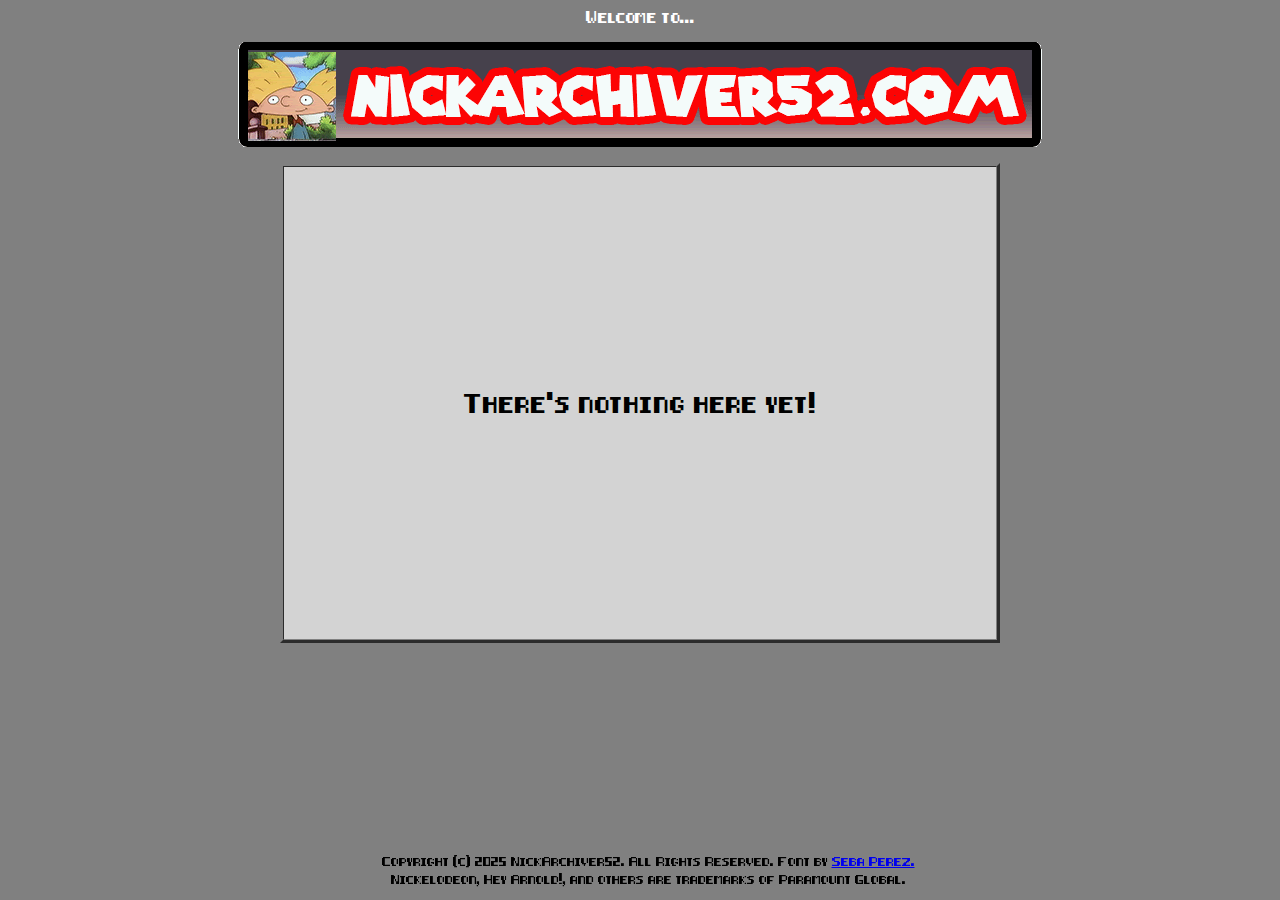
<file: index.html>
<!--NickArchiver52's website homepage, 2025 NickArchiver52.-->
<HTML>
	<style>
  @font-face { font-family: ABIT; src: url('8_BIT_PUSSAB.ttf'); }
  h1 {
         font-family: ABIT
      }
      .footer{ 
       position: fixed;     
       text-align: center;    
       bottom: 23px; 
       width: 100%;
   } 
       .footer2{ 
       position: fixed;     
       text-align: center;    
       bottom: 5px; 
       width: 100%;
   } 
    </style> 
<HEAD>
<link rel="icon" type="image/x-icon" href="stupid.ico">
	<TITLE>NickArchiver52</TITLE>
<p align="center" style="font-family: ABIT; color: white"><font size="0">Welcome to...</font><br>
</HEAD>

<BODY>
<body style="background-color:grey;">
    <p align=center><img src="/indexlogo.gif" alt="logo"></p>
<TABLE width="720" height="480" BORDER=3 CELLPADDING=N CELLSPACING=0 align=center bgcolor="#D3D3D3">
 <tr> 
    <td> <p align=center valign=top style="font-family: ABIT;">There's nothing here yet!</p>
	</td>
 </tr>
    <div class="footer"><p style="font-family: ABIT; font-size:50%;">Copyright (c) 2025 NickArchiver52. All Rights Reserved. Font by <a href="https://www.dafont.com/8-bit-pusab.font">Seba Perez.</a></p></div>
        <div class="footer2"><p style="font-family: ABIT; font-size:50%;">Nickelodeon, Hey Arnold!, and others are trademarks of Paramount Global.</p></div>

</BODY></HTML>
</file>
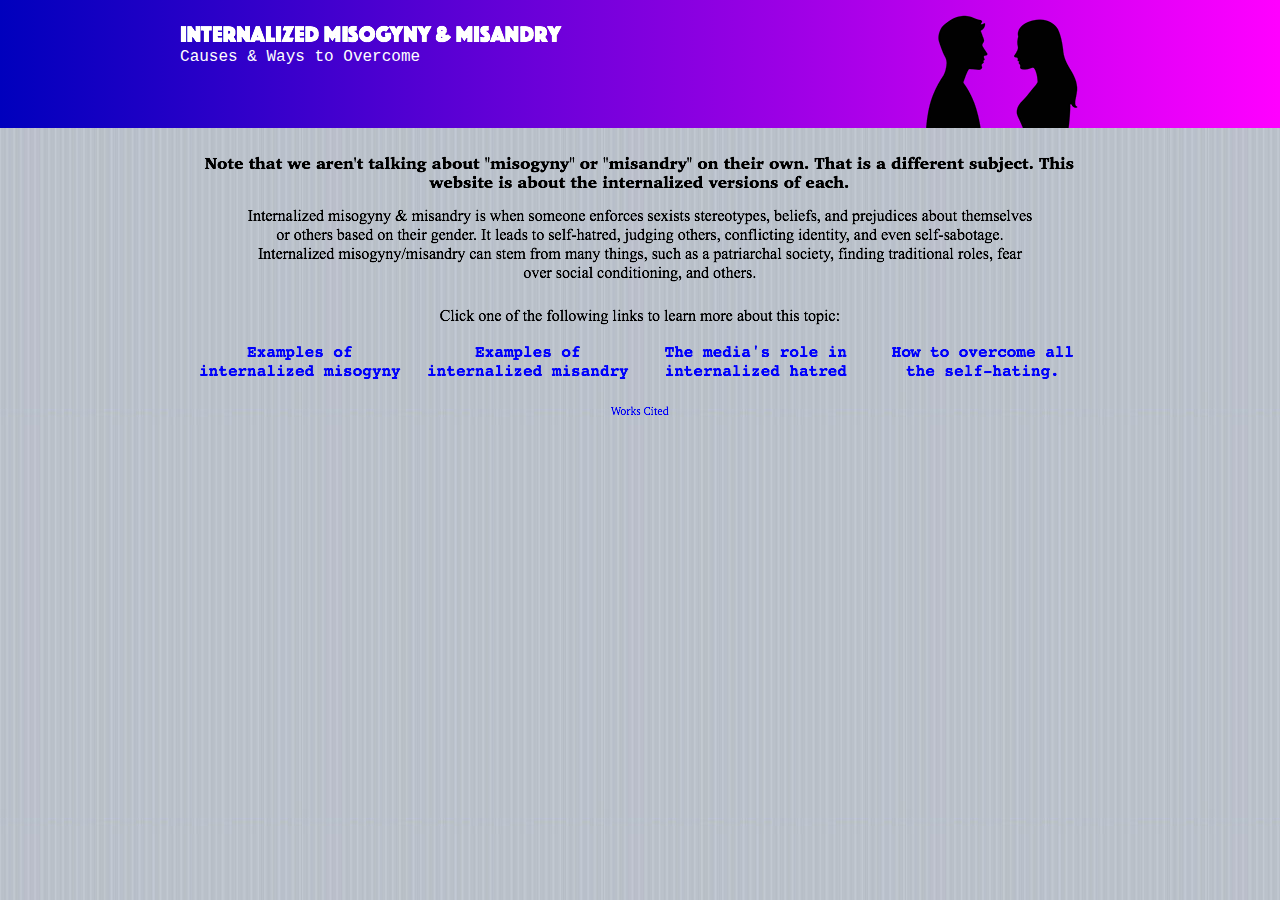
<file: gsproject/index.html>
<!DOCTYPE html>
<html class="nojs html css_verticalspacer" lang="en-US">
 <head>

  <meta http-equiv="Content-type" content="text/html;charset=UTF-8"/>
  <meta name="generator" content="2018.1.1.386"/>
  <meta name="viewport" content="width=device-width, initial-scale=1.0"/>
  
  <script type="text/javascript">
   // Update the 'nojs'/'js' class on the html node
document.documentElement.className = document.documentElement.className.replace(/\bnojs\b/g, 'js');

// Check that all required assets are uploaded and up-to-date
if(typeof Muse == "undefined") window.Muse = {}; window.Muse.assets = {"required":["museutils.js", "museconfig.js", "jquery.watch.js", "require.js", "index.css"], "outOfDate":[]};
</script>
  
  <title>Home</title>
  <!-- CSS -->
  <link rel="stylesheet" type="text/css" href="css/site_global.css?crc=444006867"/>
  <link rel="stylesheet" type="text/css" href="css/index.css?crc=4195748178" id="pagesheet"/>
   </head>
 <body>

  <div class="clearfix borderbox" id="page"><!-- column -->
   <div class="position_content" id="page_position_content">
    <div class="clearfix colelem" id="pu97-3"><!-- group -->
     <div class="browser_width grpelem" id="u97-3-bw">
      <div class="gradient clearfix" id="u97-3"><!-- content -->
       <p>&nbsp;</p>
      </div>
     </div>
     <img class="grpelem" id="u239-4" alt="Internalized Misogyny &amp; Misandry" src="images/u239-4.png?crc=303138145" data-image-width="410"/><!-- rasterized frame -->
     <div class="clearfix grpelem" id="u242-4"><!-- content -->
      <p>Causes &amp; Ways to Overcome</p>
     </div>
     <div class="clip_frame grpelem" id="u245"><!-- image -->
      <img class="block" id="u245_img" src="images/istockphoto-1370552866-612x612-removebg-preview.png?crc=3963622647" alt="" data-heightwidthratio="0.6836734693877551" data-image-width="196" data-image-height="134"/>
     </div>
    </div>
    <img class="colelem" id="u255-4" alt="Note that we aren't talking about &quot;misogyny&quot; or &quot;misandry&quot; on their own. That is a different subject. This website is about the internalized versions of each." src="images/u255-4.png?crc=3956751355" data-image-width="887"/><!-- rasterized frame -->
    <div class="clearfix colelem" id="pu233-3"><!-- group -->
     <div class="clearfix grpelem" id="u233-3"><!-- content -->
      <p>&nbsp;</p>
     </div>
     <img class="grpelem" id="u258-5" alt="Internalized misogyny &amp; misandry is when someone enforces sexists stereotypes, beliefs, and prejudices about themselves or others based on their gender. It leads to self-hatred, judging others, conflicting identity, and even self-sabotage. Internalized misogyny/misandry can stem from many things, such as a patriarchal society, finding traditional roles, fear over social conditioning, and others." src="images/u258-5.png?crc=3839604045" data-image-width="790"/><!-- rasterized frame -->
    </div>
    <img class="colelem" id="u261-4" alt="Click one of the following links to learn more about this topic:" src="images/u261-4.png?crc=4065396393" data-image-width="790"/><!-- rasterized frame -->
    <div class="clearfix colelem" id="pu264-4"><!-- group -->
     <a class="nonblock nontext grpelem" id="u264-4" href="examples-women.html"><!-- rasterized frame --><img id="u264-4_img" alt="Examples of internalized misogyny" src="images/u264-4.png?crc=3888397052" data-image-width="208"/></a>
     <a class="nonblock nontext grpelem" id="u268-4" href="examples-men.html"><!-- rasterized frame --><img id="u268-4_img" alt="Examples of internalized misandry" src="images/u268-4.png?crc=4084973477" data-image-width="208"/></a>
     <a class="nonblock nontext grpelem" id="u271-4" href="media-s-role.html"><!-- rasterized frame --><img id="u271-4_img" alt="The media's role in internalized hatred" src="images/u271-4.png?crc=474432198" data-image-width="208"/></a>
     <a class="nonblock nontext grpelem" id="u274-4" href="how-can-we-fix-it.html"><!-- rasterized frame --><img id="u274-4_img" alt="How to overcome all the self-hating." src="images/u274-4.png?crc=43797513" data-image-width="208"/></a>
    </div>
    <a class="nonblock nontext colelem" id="u277-4" href="works-cited.html"><!-- rasterized frame --><img id="u277-4_img" alt="Works Cited" src="images/u277-4.png?crc=22651960" data-image-width="104"/></a>
    <div class="verticalspacer" data-offset-top="417" data-content-above-spacer="416" data-content-below-spacer="83" data-sizePolicy="fixed" data-pintopage="page_fixedLeft"></div>
   </div>
  </div>
  <!-- Other scripts -->
  <script type="text/javascript">
   // Decide whether to suppress missing file error or not based on preference setting
var suppressMissingFileError = false
</script>
  <script type="text/javascript">
   window.Muse.assets.check=function(c){if(!window.Muse.assets.checked){window.Muse.assets.checked=!0;var b={},d=function(a,b){if(window.getComputedStyle){var c=window.getComputedStyle(a,null);return c&&c.getPropertyValue(b)||c&&c[b]||""}if(document.documentElement.currentStyle)return(c=a.currentStyle)&&c[b]||a.style&&a.style[b]||"";return""},a=function(a){if(a.match(/^rgb/))return a=a.replace(/\s+/g,"").match(/([\d\,]+)/gi)[0].split(","),(parseInt(a[0])<<16)+(parseInt(a[1])<<8)+parseInt(a[2]);if(a.match(/^\#/))return parseInt(a.substr(1),
16);return 0},f=function(f){for(var g=document.getElementsByTagName("link"),j=0;j<g.length;j++)if("text/css"==g[j].type){var l=(g[j].href||"").match(/\/?css\/([\w\-]+\.css)\?crc=(\d+)/);if(!l||!l[1]||!l[2])break;b[l[1]]=l[2]}g=document.createElement("div");g.className="version";g.style.cssText="display:none; width:1px; height:1px;";document.getElementsByTagName("body")[0].appendChild(g);for(j=0;j<Muse.assets.required.length;){var l=Muse.assets.required[j],k=l.match(/([\w\-\.]+)\.(\w+)$/),i=k&&k[1]?
k[1]:null,k=k&&k[2]?k[2]:null;switch(k.toLowerCase()){case "css":i=i.replace(/\W/gi,"_").replace(/^([^a-z])/gi,"_$1");g.className+=" "+i;i=a(d(g,"color"));k=a(d(g,"backgroundColor"));i!=0||k!=0?(Muse.assets.required.splice(j,1),"undefined"!=typeof b[l]&&(i!=b[l]>>>24||k!=(b[l]&16777215))&&Muse.assets.outOfDate.push(l)):j++;g.className="version";break;case "js":j++;break;default:throw Error("Unsupported file type: "+k);}}c?c().jquery!="1.8.3"&&Muse.assets.outOfDate.push("jquery-1.8.3.min.js"):Muse.assets.required.push("jquery-1.8.3.min.js");
g.parentNode.removeChild(g);if(Muse.assets.outOfDate.length||Muse.assets.required.length)g="Some files on the server may be missing or incorrect. Clear browser cache and try again. If the problem persists please contact website author.",f&&Muse.assets.outOfDate.length&&(g+="\nOut of date: "+Muse.assets.outOfDate.join(",")),f&&Muse.assets.required.length&&(g+="\nMissing: "+Muse.assets.required.join(",")),suppressMissingFileError?(g+="\nUse SuppressMissingFileError key in AppPrefs.xml to show missing file error pop up.",console.log(g)):alert(g)};location&&location.search&&location.search.match&&location.search.match(/muse_debug/gi)?
setTimeout(function(){f(!0)},5E3):f()}};
var muse_init=function(){require.config({baseUrl:""});require(["jquery","museutils","whatinput","jquery.watch"],function(c){var $ = c;$(document).ready(function(){try{
window.Muse.assets.check($);/* body */
Muse.Utils.transformMarkupToFixBrowserProblemsPreInit();/* body */
Muse.Utils.prepHyperlinks(true);/* body */
Muse.Utils.resizeHeight('.browser_width');/* resize height */
Muse.Utils.requestAnimationFrame(function() { $('body').addClass('initialized'); });/* mark body as initialized */
Muse.Utils.makeButtonsVisibleAfterSettingMinWidth();/* body */
Muse.Utils.fullPage('#page');/* 100% height page */
Muse.Utils.showWidgetsWhenReady();/* body */
Muse.Utils.transformMarkupToFixBrowserProblems();/* body */
}catch(b){if(b&&"function"==typeof b.notify?b.notify():Muse.Assert.fail("Error calling selector function: "+b),false)throw b;}})})};

</script>
  <!-- RequireJS script -->
  <script src="scripts/require.js?crc=4177726516" type="text/javascript" async data-main="scripts/museconfig.js?crc=3936894949" onload="if (requirejs) requirejs.onError = function(requireType, requireModule) { if (requireType && requireType.toString && requireType.toString().indexOf && 0 <= requireType.toString().indexOf('#scripterror')) window.Muse.assets.check(); }" onerror="window.Muse.assets.check();"></script>
   </body>
</html>
</file>
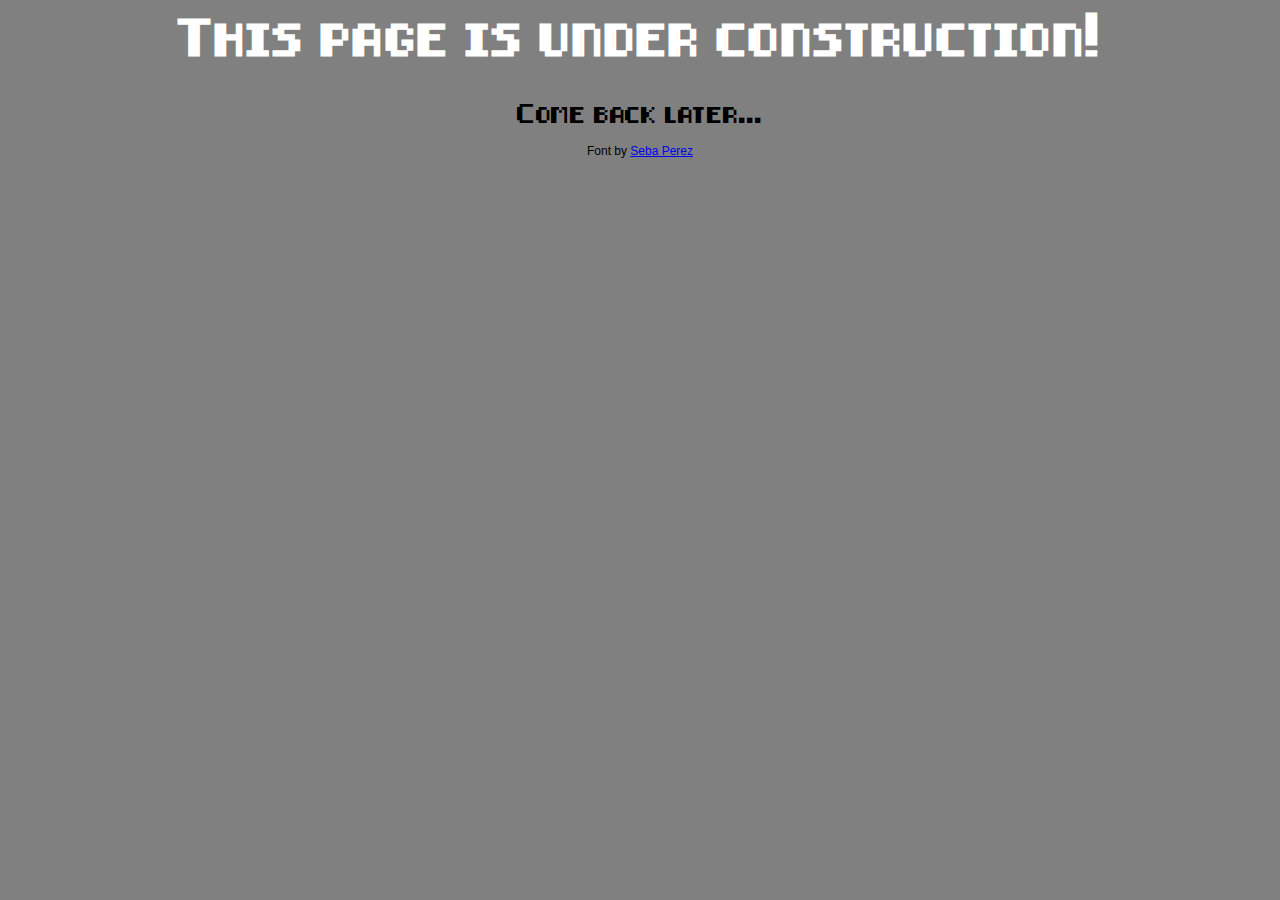
<file: construct.html>
<HTML>
	<style>
  @font-face { font-family: ABIT; src: url('8_BIT_PUSSAB.ttf'); }
  h1 {
         font-family: ABIT
      }
    </style> 
<HEAD>
  <link rel="icon" type="image/x-icon" href="stupid.ico">
  <TITLE>NickArchiver52</TITLE>
</HEAD>

<BODY>
<body style="background-color:grey;">
	<b><p align=center style="font-family: ABIT;color: white;font-size: 32px;">This page is under construction!</h></b>
	<p align=center style="font-family: ABIT;font-size: 16px;">Come back later...</p>
<p align=center style="font-family: Arial;font-size: 12px;">Font by <a href="https://www.dafont.com/8-bit-pusab.font">Seba Perez</a></p>
</BODY></HTML>
</file>
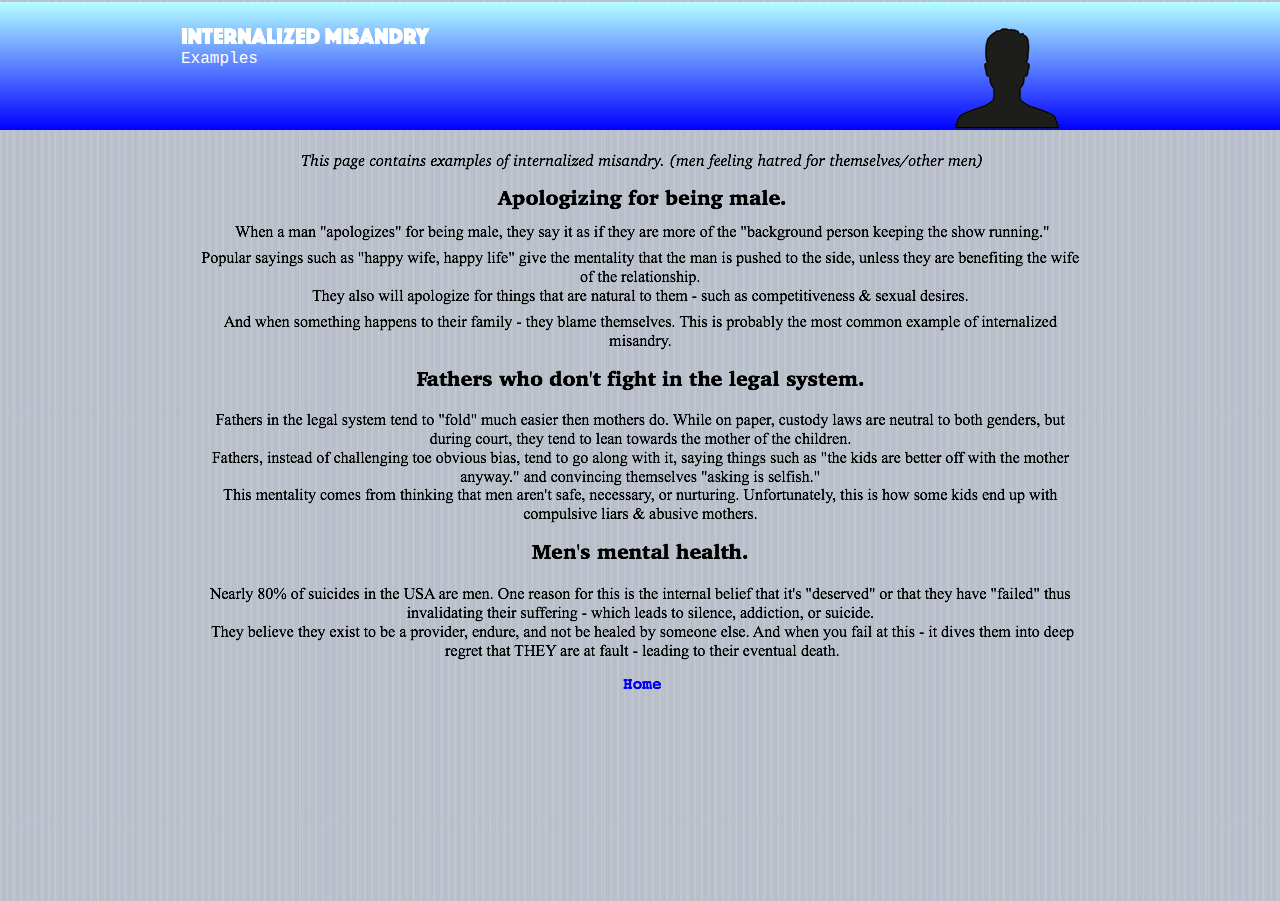
<file: gsproject/examples-men.html>
<!DOCTYPE html>
<html class="nojs html css_verticalspacer" lang="en-US">
 <head>

  <meta http-equiv="Content-type" content="text/html;charset=UTF-8"/>
  <meta name="generator" content="2018.1.1.386"/>
  <meta name="viewport" content="width=device-width, initial-scale=1.0"/>
  
  <script type="text/javascript">
   // Update the 'nojs'/'js' class on the html node
document.documentElement.className = document.documentElement.className.replace(/\bnojs\b/g, 'js');

// Check that all required assets are uploaded and up-to-date
if(typeof Muse == "undefined") window.Muse = {}; window.Muse.assets = {"required":["museutils.js", "museconfig.js", "jquery.watch.js", "require.js", "examples-men.css"], "outOfDate":[]};
</script>
  
  <title>Examples-Men</title>
  <!-- CSS -->
  <link rel="stylesheet" type="text/css" href="css/site_global.css?crc=444006867"/>
  <link rel="stylesheet" type="text/css" href="css/examples-men.css?crc=498344886" id="pagesheet"/>
   </head>
 <body>

  <div class="clearfix borderbox" id="page"><!-- column -->
   <div class="clearfix colelem" id="pu451-3"><!-- group -->
    <div class="browser_width grpelem" id="u451-3-bw">
     <div class="gradient clearfix" id="u451-3"><!-- content -->
      <p>&nbsp;</p>
     </div>
    </div>
    <img class="grpelem" id="u452-4" alt="Internalized MisANDRY" src="images/u452-4.png?crc=270738786" data-image-width="410"/><!-- rasterized frame -->
    <div class="clearfix grpelem" id="u453-4"><!-- content -->
     <p>Examples</p>
    </div>
    <div class="clip_frame grpelem" id="u513"><!-- image -->
     <img class="block" id="u513_img" src="images/istockphoto-1142192548-612x612-removebg-preview.png?crc=181035174" alt="" data-heightwidthratio="1" data-image-width="126" data-image-height="126"/>
    </div>
   </div>
   <img class="colelem" id="u454-4" alt="This page contains examples of internalized misandry. (men feeling hatred for themselves/other men) " src="images/u454-4.png?crc=508768596" data-image-width="887"/><!-- rasterized frame -->
   <img class="colelem" id="u523-4" alt="Apologizing for being male." src="images/u523-4.png?crc=489047344" data-image-width="887"/><!-- rasterized frame -->
   <img class="colelem" id="u526-4" alt="When a man &quot;apologizes&quot; for being male, they say it as if they are more of the &quot;background person keeping the show running.&quot;" src="images/u526-4.png?crc=79703015" data-image-width="887"/><!-- rasterized frame -->
   <img class="colelem" id="u529-4" alt="Popular sayings such as &quot;happy wife, happy life&quot; give the mentality that the man is pushed to the side, unless they are benefiting the wife of the relationship." src="images/u529-4.png?crc=4152557940" data-image-width="887"/><!-- rasterized frame -->
   <img class="colelem" id="u532-4" alt="They also will apologize for things that are natural to them - such as competitiveness &amp; sexual desires." src="images/u532-4.png?crc=426635986" data-image-width="887"/><!-- rasterized frame -->
   <img class="colelem" id="u535-4" alt="And when something happens to their family - they blame themselves. This is probably the most common example of internalized misandry." src="images/u535-4.png?crc=123244270" data-image-width="887"/><!-- rasterized frame -->
   <img class="colelem" id="u538-4" alt="Fathers who don't fight in the legal system." src="images/u538-4.png?crc=158312352" data-image-width="887"/><!-- rasterized frame -->
   <img class="colelem" id="u541-4" alt="Fathers in the legal system tend to &quot;fold&quot; much easier then mothers do. While on paper, custody laws are neutral to both genders, but during court, they tend to lean towards the mother of the children." src="images/u541-4.png?crc=483855178" data-image-width="887"/><!-- rasterized frame -->
   <img class="colelem" id="u544-4" alt="Fathers, instead of challenging toe obvious bias, tend to go along with it, saying things such as &quot;the kids are better off with the mother anyway.&quot; and convincing themselves &quot;asking is selfish.&quot;" src="images/u544-4.png?crc=3852708558" data-image-width="887"/><!-- rasterized frame -->
   <img class="colelem" id="u547-4" alt="This mentality comes from thinking that men aren't safe, necessary, or nurturing. Unfortunately, this is how some kids end up with compulsive liars &amp; abusive mothers." src="images/u547-4.png?crc=4241989731" data-image-width="887"/><!-- rasterized frame -->
   <img class="colelem" id="u550-4" alt="Men's mental health." src="images/u550-4.png?crc=306983962" data-image-width="887"/><!-- rasterized frame -->
   <img class="colelem" id="u553-4" alt="Nearly 80% of suicides in the USA are men. One reason for this is the internal belief that it's &quot;deserved&quot; or that they have &quot;failed&quot; thus invalidating their suffering - which leads to silence, addiction, or suicide." src="images/u553-4.png?crc=459408163" data-image-width="887"/><!-- rasterized frame -->
   <img class="colelem" id="u556-4" alt="They believe they exist to be a provider, endure, and not be healed by someone else. And when you fail at this - it dives them into deep regret that THEY are at fault - leading to their eventual death." src="images/u556-4.png?crc=4145767422" data-image-width="887"/><!-- rasterized frame -->
   <a class="nonblock nontext colelem" id="u468-4" href="index.html"><!-- rasterized frame --><img id="u468-4_img" alt="Home" src="images/u468-4.png?crc=481482057" data-image-width="887"/></a>
   <div class="verticalspacer" data-offset-top="701" data-content-above-spacer="701" data-content-below-spacer="61" data-sizePolicy="fixed" data-pintopage="page_fixedLeft"></div>
  </div>
  <!-- Other scripts -->
  <script type="text/javascript">
   // Decide whether to suppress missing file error or not based on preference setting
var suppressMissingFileError = false
</script>
  <script type="text/javascript">
   window.Muse.assets.check=function(c){if(!window.Muse.assets.checked){window.Muse.assets.checked=!0;var b={},d=function(a,b){if(window.getComputedStyle){var c=window.getComputedStyle(a,null);return c&&c.getPropertyValue(b)||c&&c[b]||""}if(document.documentElement.currentStyle)return(c=a.currentStyle)&&c[b]||a.style&&a.style[b]||"";return""},a=function(a){if(a.match(/^rgb/))return a=a.replace(/\s+/g,"").match(/([\d\,]+)/gi)[0].split(","),(parseInt(a[0])<<16)+(parseInt(a[1])<<8)+parseInt(a[2]);if(a.match(/^\#/))return parseInt(a.substr(1),
16);return 0},f=function(f){for(var g=document.getElementsByTagName("link"),j=0;j<g.length;j++)if("text/css"==g[j].type){var l=(g[j].href||"").match(/\/?css\/([\w\-]+\.css)\?crc=(\d+)/);if(!l||!l[1]||!l[2])break;b[l[1]]=l[2]}g=document.createElement("div");g.className="version";g.style.cssText="display:none; width:1px; height:1px;";document.getElementsByTagName("body")[0].appendChild(g);for(j=0;j<Muse.assets.required.length;){var l=Muse.assets.required[j],k=l.match(/([\w\-\.]+)\.(\w+)$/),i=k&&k[1]?
k[1]:null,k=k&&k[2]?k[2]:null;switch(k.toLowerCase()){case "css":i=i.replace(/\W/gi,"_").replace(/^([^a-z])/gi,"_$1");g.className+=" "+i;i=a(d(g,"color"));k=a(d(g,"backgroundColor"));i!=0||k!=0?(Muse.assets.required.splice(j,1),"undefined"!=typeof b[l]&&(i!=b[l]>>>24||k!=(b[l]&16777215))&&Muse.assets.outOfDate.push(l)):j++;g.className="version";break;case "js":j++;break;default:throw Error("Unsupported file type: "+k);}}c?c().jquery!="1.8.3"&&Muse.assets.outOfDate.push("jquery-1.8.3.min.js"):Muse.assets.required.push("jquery-1.8.3.min.js");
g.parentNode.removeChild(g);if(Muse.assets.outOfDate.length||Muse.assets.required.length)g="Some files on the server may be missing or incorrect. Clear browser cache and try again. If the problem persists please contact website author.",f&&Muse.assets.outOfDate.length&&(g+="\nOut of date: "+Muse.assets.outOfDate.join(",")),f&&Muse.assets.required.length&&(g+="\nMissing: "+Muse.assets.required.join(",")),suppressMissingFileError?(g+="\nUse SuppressMissingFileError key in AppPrefs.xml to show missing file error pop up.",console.log(g)):alert(g)};location&&location.search&&location.search.match&&location.search.match(/muse_debug/gi)?
setTimeout(function(){f(!0)},5E3):f()}};
var muse_init=function(){require.config({baseUrl:""});require(["jquery","museutils","whatinput","jquery.watch"],function(c){var $ = c;$(document).ready(function(){try{
window.Muse.assets.check($);/* body */
Muse.Utils.transformMarkupToFixBrowserProblemsPreInit();/* body */
Muse.Utils.prepHyperlinks(true);/* body */
Muse.Utils.resizeHeight('.browser_width');/* resize height */
Muse.Utils.requestAnimationFrame(function() { $('body').addClass('initialized'); });/* mark body as initialized */
Muse.Utils.makeButtonsVisibleAfterSettingMinWidth();/* body */
Muse.Utils.fullPage('#page');/* 100% height page */
Muse.Utils.showWidgetsWhenReady();/* body */
Muse.Utils.transformMarkupToFixBrowserProblems();/* body */
}catch(b){if(b&&"function"==typeof b.notify?b.notify():Muse.Assert.fail("Error calling selector function: "+b),false)throw b;}})})};

</script>
  <!-- RequireJS script -->
  <script src="scripts/require.js?crc=4177726516" type="text/javascript" async data-main="scripts/museconfig.js?crc=3936894949" onload="if (requirejs) requirejs.onError = function(requireType, requireModule) { if (requireType && requireType.toString && requireType.toString().indexOf && 0 <= requireType.toString().indexOf('#scripterror')) window.Muse.assets.check(); }" onerror="window.Muse.assets.check();"></script>
   </body>
</html>
</file>
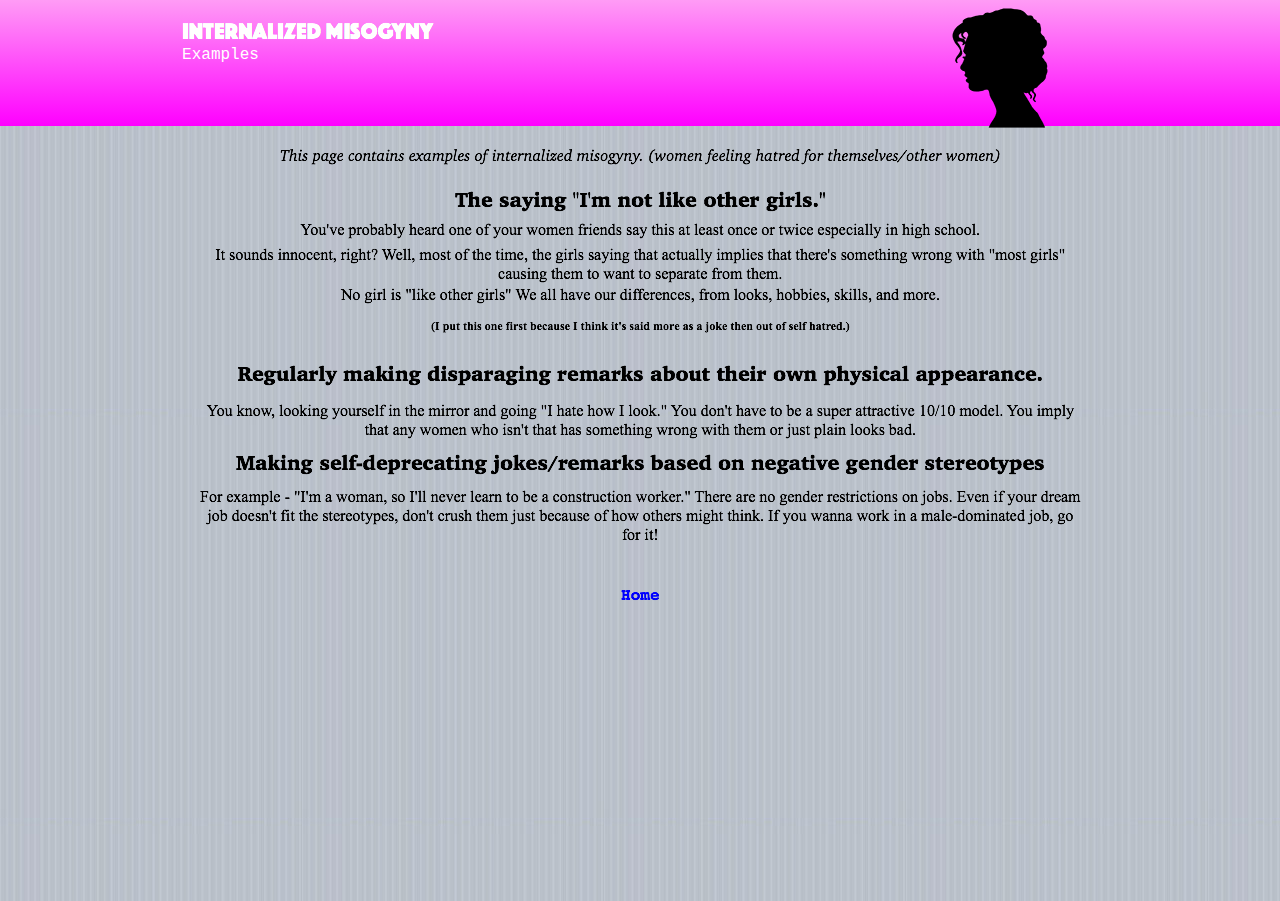
<file: gsproject/examples-women.html>
<!DOCTYPE html>
<html class="nojs html css_verticalspacer" lang="en-US">
 <head>

  <meta http-equiv="Content-type" content="text/html;charset=UTF-8"/>
  <meta name="generator" content="2018.1.1.386"/>
  <meta name="viewport" content="width=device-width, initial-scale=1.0"/>
  
  <script type="text/javascript">
   // Update the 'nojs'/'js' class on the html node
document.documentElement.className = document.documentElement.className.replace(/\bnojs\b/g, 'js');

// Check that all required assets are uploaded and up-to-date
if(typeof Muse == "undefined") window.Muse = {}; window.Muse.assets = {"required":["museutils.js", "museconfig.js", "jquery.watch.js", "require.js", "examples-women.css"], "outOfDate":[]};
</script>
  
  <title>Examples-Women</title>
  <!-- CSS -->
  <link rel="stylesheet" type="text/css" href="css/site_global.css?crc=444006867"/>
  <link rel="stylesheet" type="text/css" href="css/examples-women.css?crc=92235706" id="pagesheet"/>
   </head>
 <body>

  <div class="clearfix borderbox" id="page"><!-- column -->
   <div class="position_content" id="page_position_content">
    <div class="clearfix colelem" id="pu293-3"><!-- group -->
     <div class="browser_width grpelem" id="u293-3-bw">
      <div class="gradient clearfix" id="u293-3"><!-- content -->
       <p>&nbsp;</p>
      </div>
     </div>
     <img class="grpelem" id="u295-4" alt="Internalized Misogyny" src="images/u295-4.png?crc=436216513" data-image-width="410"/><!-- rasterized frame -->
     <div class="clearfix grpelem" id="u296-4"><!-- content -->
      <p>Examples</p>
     </div>
     <div class="clip_frame grpelem" id="u414"><!-- image -->
      <img class="block" id="u414_img" src="images/9-98502_woman-silhouette-png-woman-face-silhouette-png-removebg-preview.png?crc=4050728500" alt="" data-heightwidthratio="1.1818181818181819" data-image-width="110" data-image-height="130"/>
     </div>
    </div>
    <img class="colelem" id="u371-4" alt="This page contains examples of internalized misogyny. (women feeling hatred for themselves/other women) " src="images/u371-4.png?crc=4090981299" data-image-width="887"/><!-- rasterized frame -->
    <img class="colelem" id="u374-4" alt="The saying &quot;I'm not like other girls.&quot;" src="images/u374-4.png?crc=116406299" data-image-width="887"/><!-- rasterized frame -->
    <img class="colelem" id="u377-4" alt="You've probably heard one of your women friends say this at least once or twice especially in high school. " src="images/u377-4.png?crc=195933579" data-image-width="887"/><!-- rasterized frame -->
    <img class="colelem" id="u380-4" alt="It sounds innocent, right? Well, most of the time, the girls saying that actually implies that there's something wrong with &quot;most girls&quot; causing them to want to separate from them." src="images/u380-4.png?crc=4196631316" data-image-width="887"/><!-- rasterized frame -->
    <img class="colelem" id="u383-4" alt="No girl is &quot;like other girls&quot; We all have our differences, from looks, hobbies, skills, and more." src="images/u383-4.png?crc=388241414" data-image-width="887"/><!-- rasterized frame -->
    <img class="colelem" id="u386-4" alt="(I put this one first because I think it's said more as a joke then out of self hatred.)" src="images/u386-4.png?crc=450261684" data-image-width="887"/><!-- rasterized frame -->
    <img class="colelem" id="u389-4" alt="Regularly making disparaging remarks about their own physical appearance." src="images/u389-4.png?crc=3899735941" data-image-width="887"/><!-- rasterized frame -->
    <img class="colelem" id="u402-4" alt="You know, looking yourself in the mirror and going &quot;I hate how I look.&quot; You don't have to be a super attractive 10/10 model. You imply that any women who isn't that has something wrong with them or just plain looks bad." src="images/u402-4.png?crc=327867107" data-image-width="887"/><!-- rasterized frame -->
    <img class="colelem" id="u424-5" alt="﷯" src="images/u424-5.png?crc=487527584" data-image-width="887"/><!-- rasterized frame -->
    <img class="colelem" id="u433-4" alt="For example - &quot;I'm a woman, so I'll never learn to be a construction worker.&quot; There are no gender restrictions on jobs. Even if your dream job doesn't fit the stereotypes, don't crush them just because of how others might think. If you wanna work in a male-dominated job, go for it!" src="images/u433-4.png?crc=506530502" data-image-width="887"/><!-- rasterized frame -->
    <a class="nonblock nontext colelem" id="u436-4" href="index.html"><!-- rasterized frame --><img id="u436-4_img" alt="Home" src="images/u436-4.png?crc=481482057" data-image-width="887"/></a>
    <div class="verticalspacer" data-offset-top="612" data-content-above-spacer="611" data-content-below-spacer="61" data-sizePolicy="fixed" data-pintopage="page_fixedLeft"></div>
   </div>
  </div>
  <!-- Other scripts -->
  <script type="text/javascript">
   // Decide whether to suppress missing file error or not based on preference setting
var suppressMissingFileError = false
</script>
  <script type="text/javascript">
   window.Muse.assets.check=function(c){if(!window.Muse.assets.checked){window.Muse.assets.checked=!0;var b={},d=function(a,b){if(window.getComputedStyle){var c=window.getComputedStyle(a,null);return c&&c.getPropertyValue(b)||c&&c[b]||""}if(document.documentElement.currentStyle)return(c=a.currentStyle)&&c[b]||a.style&&a.style[b]||"";return""},a=function(a){if(a.match(/^rgb/))return a=a.replace(/\s+/g,"").match(/([\d\,]+)/gi)[0].split(","),(parseInt(a[0])<<16)+(parseInt(a[1])<<8)+parseInt(a[2]);if(a.match(/^\#/))return parseInt(a.substr(1),
16);return 0},f=function(f){for(var g=document.getElementsByTagName("link"),j=0;j<g.length;j++)if("text/css"==g[j].type){var l=(g[j].href||"").match(/\/?css\/([\w\-]+\.css)\?crc=(\d+)/);if(!l||!l[1]||!l[2])break;b[l[1]]=l[2]}g=document.createElement("div");g.className="version";g.style.cssText="display:none; width:1px; height:1px;";document.getElementsByTagName("body")[0].appendChild(g);for(j=0;j<Muse.assets.required.length;){var l=Muse.assets.required[j],k=l.match(/([\w\-\.]+)\.(\w+)$/),i=k&&k[1]?
k[1]:null,k=k&&k[2]?k[2]:null;switch(k.toLowerCase()){case "css":i=i.replace(/\W/gi,"_").replace(/^([^a-z])/gi,"_$1");g.className+=" "+i;i=a(d(g,"color"));k=a(d(g,"backgroundColor"));i!=0||k!=0?(Muse.assets.required.splice(j,1),"undefined"!=typeof b[l]&&(i!=b[l]>>>24||k!=(b[l]&16777215))&&Muse.assets.outOfDate.push(l)):j++;g.className="version";break;case "js":j++;break;default:throw Error("Unsupported file type: "+k);}}c?c().jquery!="1.8.3"&&Muse.assets.outOfDate.push("jquery-1.8.3.min.js"):Muse.assets.required.push("jquery-1.8.3.min.js");
g.parentNode.removeChild(g);if(Muse.assets.outOfDate.length||Muse.assets.required.length)g="Some files on the server may be missing or incorrect. Clear browser cache and try again. If the problem persists please contact website author.",f&&Muse.assets.outOfDate.length&&(g+="\nOut of date: "+Muse.assets.outOfDate.join(",")),f&&Muse.assets.required.length&&(g+="\nMissing: "+Muse.assets.required.join(",")),suppressMissingFileError?(g+="\nUse SuppressMissingFileError key in AppPrefs.xml to show missing file error pop up.",console.log(g)):alert(g)};location&&location.search&&location.search.match&&location.search.match(/muse_debug/gi)?
setTimeout(function(){f(!0)},5E3):f()}};
var muse_init=function(){require.config({baseUrl:""});require(["jquery","museutils","whatinput","jquery.watch"],function(c){var $ = c;$(document).ready(function(){try{
window.Muse.assets.check($);/* body */
Muse.Utils.transformMarkupToFixBrowserProblemsPreInit();/* body */
Muse.Utils.prepHyperlinks(true);/* body */
Muse.Utils.resizeHeight('.browser_width');/* resize height */
Muse.Utils.requestAnimationFrame(function() { $('body').addClass('initialized'); });/* mark body as initialized */
Muse.Utils.makeButtonsVisibleAfterSettingMinWidth();/* body */
Muse.Utils.fullPage('#page');/* 100% height page */
Muse.Utils.showWidgetsWhenReady();/* body */
Muse.Utils.transformMarkupToFixBrowserProblems();/* body */
}catch(b){if(b&&"function"==typeof b.notify?b.notify():Muse.Assert.fail("Error calling selector function: "+b),false)throw b;}})})};

</script>
  <!-- RequireJS script -->
  <script src="scripts/require.js?crc=4177726516" type="text/javascript" async data-main="scripts/museconfig.js?crc=3936894949" onload="if (requirejs) requirejs.onError = function(requireType, requireModule) { if (requireType && requireType.toString && requireType.toString().indexOf && 0 <= requireType.toString().indexOf('#scripterror')) window.Muse.assets.check(); }" onerror="window.Muse.assets.check();"></script>
   </body>
</html>
</file>
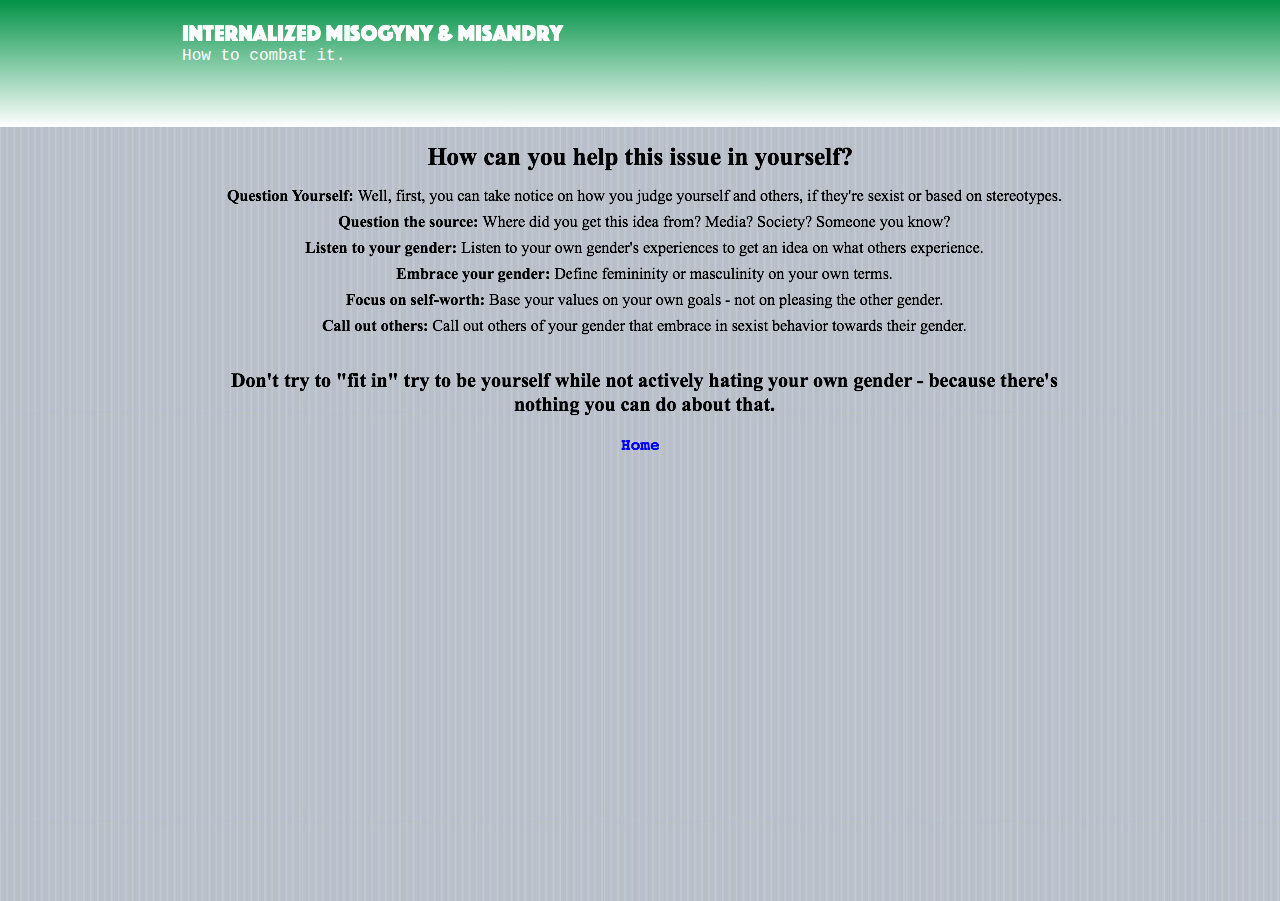
<file: gsproject/how-can-we-fix-it.html>
<!DOCTYPE html>
<html class="nojs html css_verticalspacer" lang="en-US">
 <head>

  <meta http-equiv="Content-type" content="text/html;charset=UTF-8"/>
  <meta name="generator" content="2018.1.1.386"/>
  <meta name="viewport" content="width=device-width, initial-scale=1.0"/>
  
  <script type="text/javascript">
   // Update the 'nojs'/'js' class on the html node
document.documentElement.className = document.documentElement.className.replace(/\bnojs\b/g, 'js');

// Check that all required assets are uploaded and up-to-date
if(typeof Muse == "undefined") window.Muse = {}; window.Muse.assets = {"required":["museutils.js", "museconfig.js", "jquery.watch.js", "require.js", "how-can-we-fix-it.css"], "outOfDate":[]};
</script>
  
  <title>How can we fix it?</title>
  <!-- CSS -->
  <link rel="stylesheet" type="text/css" href="css/site_global.css?crc=444006867"/>
  <link rel="stylesheet" type="text/css" href="css/how-can-we-fix-it.css?crc=401583372" id="pagesheet"/>
   </head>
 <body>

  <div class="clearfix borderbox" id="page"><!-- column -->
   <div class="position_content" id="page_position_content">
    <div class="clearfix colelem" id="pu698-3"><!-- group -->
     <div class="browser_width grpelem" id="u698-3-bw">
      <div class="gradient clearfix" id="u698-3"><!-- content -->
       <p>&nbsp;</p>
      </div>
     </div>
     <img class="grpelem" id="u699-4" alt="Internalized Misogyny &amp; Misandry" src="images/u699-4.png?crc=303138145" data-image-width="410"/><!-- rasterized frame -->
     <div class="clearfix grpelem" id="u700-4"><!-- content -->
      <p>How to combat it.</p>
     </div>
    </div>
    <img class="colelem" id="u702-4" alt="How can you help this issue in yourself?" src="images/u702-4.png?crc=4039496437" data-image-width="887"/><!-- rasterized frame -->
    <img class="colelem" id="u783-6" alt="Question Yourself: Well, first, you can take notice on how you judge yourself and others, if they're sexist or based on stereotypes. " src="images/u783-6.png?crc=204879929" data-image-width="887"/><!-- rasterized frame -->
    <img class="colelem" id="u786-5" alt="Question the source: Where did you get this idea from? Media? Society? Someone you know?" src="images/u786-5.png?crc=3875216600" data-image-width="887"/><!-- rasterized frame -->
    <img class="colelem" id="u789-5" alt="Listen to your gender: Listen to your own gender's experiences to get an idea on what others experience." src="images/u789-5.png?crc=4086565856" data-image-width="887"/><!-- rasterized frame -->
    <img class="colelem" id="u792-5" alt="Embrace your gender: Define femininity or masculinity on your own terms." src="images/u792-5.png?crc=189108954" data-image-width="887"/><!-- rasterized frame -->
    <img class="colelem" id="u795-5" alt="Focus on self-worth: Base your values on your own goals - not on pleasing the other gender." src="images/u795-5.png?crc=431086064" data-image-width="887"/><!-- rasterized frame -->
    <img class="colelem" id="u798-5" alt="Call out others: Call out others of your gender that embrace in sexist behavior towards their gender." src="images/u798-5.png?crc=287406790" data-image-width="887"/><!-- rasterized frame -->
    <img class="colelem" id="u801-4" alt="Don't try to &quot;fit in&quot; try to be yourself while not actively hating your own gender - because there's nothing you can do about that." src="images/u801-4.png?crc=4083937597" data-image-width="887"/><!-- rasterized frame -->
    <a class="nonblock nontext colelem" id="u703-4" href="index.html"><!-- rasterized frame --><img id="u703-4_img" alt="Home" src="images/u703-4.png?crc=481482057" data-image-width="887"/></a>
    <div class="verticalspacer" data-offset-top="463" data-content-above-spacer="462" data-content-below-spacer="61" data-sizePolicy="fixed" data-pintopage="page_fixedLeft"></div>
   </div>
  </div>
  <!-- Other scripts -->
  <script type="text/javascript">
   // Decide whether to suppress missing file error or not based on preference setting
var suppressMissingFileError = false
</script>
  <script type="text/javascript">
   window.Muse.assets.check=function(c){if(!window.Muse.assets.checked){window.Muse.assets.checked=!0;var b={},d=function(a,b){if(window.getComputedStyle){var c=window.getComputedStyle(a,null);return c&&c.getPropertyValue(b)||c&&c[b]||""}if(document.documentElement.currentStyle)return(c=a.currentStyle)&&c[b]||a.style&&a.style[b]||"";return""},a=function(a){if(a.match(/^rgb/))return a=a.replace(/\s+/g,"").match(/([\d\,]+)/gi)[0].split(","),(parseInt(a[0])<<16)+(parseInt(a[1])<<8)+parseInt(a[2]);if(a.match(/^\#/))return parseInt(a.substr(1),
16);return 0},f=function(f){for(var g=document.getElementsByTagName("link"),j=0;j<g.length;j++)if("text/css"==g[j].type){var l=(g[j].href||"").match(/\/?css\/([\w\-]+\.css)\?crc=(\d+)/);if(!l||!l[1]||!l[2])break;b[l[1]]=l[2]}g=document.createElement("div");g.className="version";g.style.cssText="display:none; width:1px; height:1px;";document.getElementsByTagName("body")[0].appendChild(g);for(j=0;j<Muse.assets.required.length;){var l=Muse.assets.required[j],k=l.match(/([\w\-\.]+)\.(\w+)$/),i=k&&k[1]?
k[1]:null,k=k&&k[2]?k[2]:null;switch(k.toLowerCase()){case "css":i=i.replace(/\W/gi,"_").replace(/^([^a-z])/gi,"_$1");g.className+=" "+i;i=a(d(g,"color"));k=a(d(g,"backgroundColor"));i!=0||k!=0?(Muse.assets.required.splice(j,1),"undefined"!=typeof b[l]&&(i!=b[l]>>>24||k!=(b[l]&16777215))&&Muse.assets.outOfDate.push(l)):j++;g.className="version";break;case "js":j++;break;default:throw Error("Unsupported file type: "+k);}}c?c().jquery!="1.8.3"&&Muse.assets.outOfDate.push("jquery-1.8.3.min.js"):Muse.assets.required.push("jquery-1.8.3.min.js");
g.parentNode.removeChild(g);if(Muse.assets.outOfDate.length||Muse.assets.required.length)g="Some files on the server may be missing or incorrect. Clear browser cache and try again. If the problem persists please contact website author.",f&&Muse.assets.outOfDate.length&&(g+="\nOut of date: "+Muse.assets.outOfDate.join(",")),f&&Muse.assets.required.length&&(g+="\nMissing: "+Muse.assets.required.join(",")),suppressMissingFileError?(g+="\nUse SuppressMissingFileError key in AppPrefs.xml to show missing file error pop up.",console.log(g)):alert(g)};location&&location.search&&location.search.match&&location.search.match(/muse_debug/gi)?
setTimeout(function(){f(!0)},5E3):f()}};
var muse_init=function(){require.config({baseUrl:""});require(["jquery","museutils","whatinput","jquery.watch"],function(c){var $ = c;$(document).ready(function(){try{
window.Muse.assets.check($);/* body */
Muse.Utils.transformMarkupToFixBrowserProblemsPreInit();/* body */
Muse.Utils.prepHyperlinks(true);/* body */
Muse.Utils.resizeHeight('.browser_width');/* resize height */
Muse.Utils.requestAnimationFrame(function() { $('body').addClass('initialized'); });/* mark body as initialized */
Muse.Utils.makeButtonsVisibleAfterSettingMinWidth();/* body */
Muse.Utils.fullPage('#page');/* 100% height page */
Muse.Utils.showWidgetsWhenReady();/* body */
Muse.Utils.transformMarkupToFixBrowserProblems();/* body */
}catch(b){if(b&&"function"==typeof b.notify?b.notify():Muse.Assert.fail("Error calling selector function: "+b),false)throw b;}})})};

</script>
  <!-- RequireJS script -->
  <script src="scripts/require.js?crc=4177726516" type="text/javascript" async data-main="scripts/museconfig.js?crc=3936894949" onload="if (requirejs) requirejs.onError = function(requireType, requireModule) { if (requireType && requireType.toString && requireType.toString().indexOf && 0 <= requireType.toString().indexOf('#scripterror')) window.Muse.assets.check(); }" onerror="window.Muse.assets.check();"></script>
   </body>
</html>
</file>
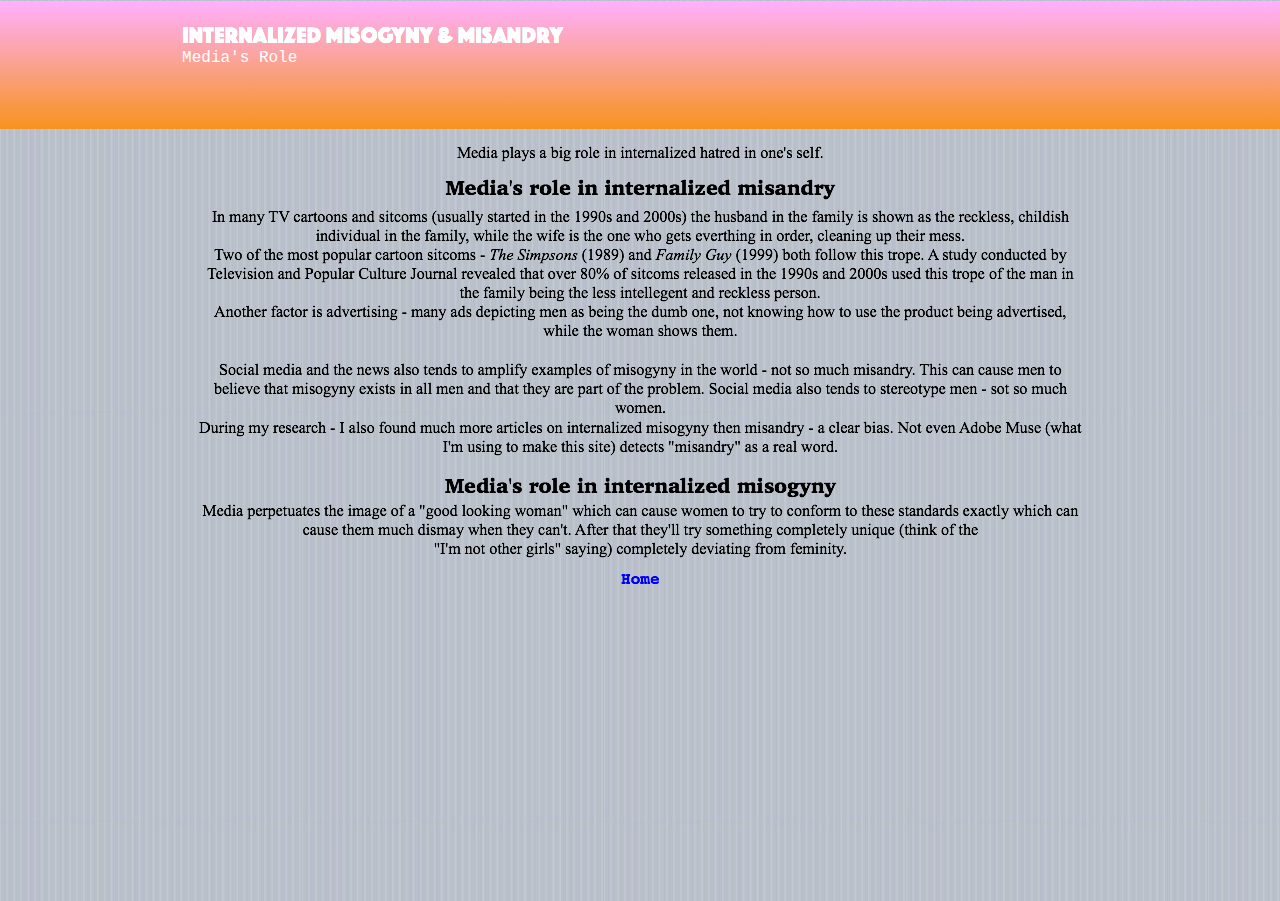
<file: gsproject/media-s-role.html>
<!DOCTYPE html>
<html class="nojs html css_verticalspacer" lang="en-US">
 <head>

  <meta http-equiv="Content-type" content="text/html;charset=UTF-8"/>
  <meta name="generator" content="2018.1.1.386"/>
  <meta name="viewport" content="width=device-width, initial-scale=1.0"/>
  
  <script type="text/javascript">
   // Update the 'nojs'/'js' class on the html node
document.documentElement.className = document.documentElement.className.replace(/\bnojs\b/g, 'js');

// Check that all required assets are uploaded and up-to-date
if(typeof Muse == "undefined") window.Muse = {}; window.Muse.assets = {"required":["museutils.js", "museconfig.js", "jquery.watch.js", "require.js", "media-s-role.css"], "outOfDate":[]};
</script>
  
  <title>Media's Role</title>
  <!-- CSS -->
  <link rel="stylesheet" type="text/css" href="css/site_global.css?crc=444006867"/>
  <link rel="stylesheet" type="text/css" href="css/media-s-role.css?crc=449227542" id="pagesheet"/>
   </head>
 <body>

  <div class="clearfix borderbox" id="page"><!-- column -->
   <div class="clearfix colelem" id="pu592-3"><!-- group -->
    <div class="browser_width grpelem" id="u592-3-bw">
     <div class="gradient clearfix" id="u592-3"><!-- content -->
      <p>&nbsp;</p>
     </div>
    </div>
    <img class="grpelem" id="u593-4" alt="Internalized Misogyny &amp; Misandry" src="images/u593-4.png?crc=303138145" data-image-width="410"/><!-- rasterized frame -->
    <div class="clearfix grpelem" id="u594-4"><!-- content -->
     <p>Media's Role</p>
    </div>
   </div>
   <img class="colelem" id="u597-4" alt="Media plays a big role in internalized hatred in one's self." src="images/u597-4.png?crc=4123338938" data-image-width="887"/><!-- rasterized frame -->
   <img class="colelem" id="u596-4" alt="Media's role in internalized misandry" src="images/u596-4.png?crc=3845291803" data-image-width="887"/><!-- rasterized frame -->
   <img class="colelem" id="u654-4" alt="In many TV cartoons and sitcoms (usually started in the 1990s and 2000s) the husband in the family is shown as the reckless, childish individual in the family, while the wife is the one who gets everthing in order, cleaning up their mess." src="images/u654-4.png?crc=4044201788" data-image-width="887"/><!-- rasterized frame -->
   <img class="colelem" id="u657-9" alt="Two of the most popular cartoon sitcoms - The Simpsons (1989) and Family Guy (1999) both follow this trope. A study conducted by Television and Popular Culture Journal revealed that over 80% of sitcoms released in the 1990s and 2000s used this trope of the man in the family being the less intellegent and reckless person." src="images/u657-9.png?crc=322097575" data-image-width="887"/><!-- rasterized frame -->
   <img class="colelem" id="u660-4" alt="Another factor is advertising - many ads depicting men as being the dumb one, not knowing how to use the product being advertised, while the woman shows them." src="images/u660-4.png?crc=343462046" data-image-width="887"/><!-- rasterized frame -->
   <img class="colelem" id="u663-4" alt="Social media and the news also tends to amplify examples of misogyny in the world - not so much misandry. This can cause men to believe that misogyny exists in all men and that they are part of the problem. Social media also tends to stereotype men - sot so much women." src="images/u663-4.png?crc=54765826" data-image-width="887"/><!-- rasterized frame -->
   <img class="colelem" id="u675-4" alt="During my research - I also found much more articles on internalized misogyny then misandry - a clear bias. Not even Adobe Muse (what I'm using to make this site) detects &quot;misandry&quot; as a real word." src="images/u675-4.png?crc=4065515955" data-image-width="887"/><!-- rasterized frame -->
   <img class="colelem" id="u666-4" alt="Media's role in internalized misogyny" src="images/u666-4.png?crc=152592888" data-image-width="887"/><!-- rasterized frame -->
   <img class="colelem" id="u678-6" alt="Media perpetuates the image of a &quot;good looking woman&quot; which can cause women to try to conform to these standards exactly which can cause them much dismay when they can't. After that they'll try something completely unique (think of the  &quot;I'm not other girls&quot; saying) completely deviating from feminity." src="images/u678-6.png?crc=3945834392" data-image-width="887"/><!-- rasterized frame -->
   <a class="nonblock nontext colelem" id="u609-4" href="index.html"><!-- rasterized frame --><img id="u609-4_img" alt="Home" src="images/u609-4.png?crc=481482057" data-image-width="887"/></a>
   <div class="verticalspacer" data-offset-top="596" data-content-above-spacer="596" data-content-below-spacer="61" data-sizePolicy="fixed" data-pintopage="page_fixedLeft"></div>
  </div>
  <!-- Other scripts -->
  <script type="text/javascript">
   // Decide whether to suppress missing file error or not based on preference setting
var suppressMissingFileError = false
</script>
  <script type="text/javascript">
   window.Muse.assets.check=function(c){if(!window.Muse.assets.checked){window.Muse.assets.checked=!0;var b={},d=function(a,b){if(window.getComputedStyle){var c=window.getComputedStyle(a,null);return c&&c.getPropertyValue(b)||c&&c[b]||""}if(document.documentElement.currentStyle)return(c=a.currentStyle)&&c[b]||a.style&&a.style[b]||"";return""},a=function(a){if(a.match(/^rgb/))return a=a.replace(/\s+/g,"").match(/([\d\,]+)/gi)[0].split(","),(parseInt(a[0])<<16)+(parseInt(a[1])<<8)+parseInt(a[2]);if(a.match(/^\#/))return parseInt(a.substr(1),
16);return 0},f=function(f){for(var g=document.getElementsByTagName("link"),j=0;j<g.length;j++)if("text/css"==g[j].type){var l=(g[j].href||"").match(/\/?css\/([\w\-]+\.css)\?crc=(\d+)/);if(!l||!l[1]||!l[2])break;b[l[1]]=l[2]}g=document.createElement("div");g.className="version";g.style.cssText="display:none; width:1px; height:1px;";document.getElementsByTagName("body")[0].appendChild(g);for(j=0;j<Muse.assets.required.length;){var l=Muse.assets.required[j],k=l.match(/([\w\-\.]+)\.(\w+)$/),i=k&&k[1]?
k[1]:null,k=k&&k[2]?k[2]:null;switch(k.toLowerCase()){case "css":i=i.replace(/\W/gi,"_").replace(/^([^a-z])/gi,"_$1");g.className+=" "+i;i=a(d(g,"color"));k=a(d(g,"backgroundColor"));i!=0||k!=0?(Muse.assets.required.splice(j,1),"undefined"!=typeof b[l]&&(i!=b[l]>>>24||k!=(b[l]&16777215))&&Muse.assets.outOfDate.push(l)):j++;g.className="version";break;case "js":j++;break;default:throw Error("Unsupported file type: "+k);}}c?c().jquery!="1.8.3"&&Muse.assets.outOfDate.push("jquery-1.8.3.min.js"):Muse.assets.required.push("jquery-1.8.3.min.js");
g.parentNode.removeChild(g);if(Muse.assets.outOfDate.length||Muse.assets.required.length)g="Some files on the server may be missing or incorrect. Clear browser cache and try again. If the problem persists please contact website author.",f&&Muse.assets.outOfDate.length&&(g+="\nOut of date: "+Muse.assets.outOfDate.join(",")),f&&Muse.assets.required.length&&(g+="\nMissing: "+Muse.assets.required.join(",")),suppressMissingFileError?(g+="\nUse SuppressMissingFileError key in AppPrefs.xml to show missing file error pop up.",console.log(g)):alert(g)};location&&location.search&&location.search.match&&location.search.match(/muse_debug/gi)?
setTimeout(function(){f(!0)},5E3):f()}};
var muse_init=function(){require.config({baseUrl:""});require(["jquery","museutils","whatinput","jquery.watch"],function(c){var $ = c;$(document).ready(function(){try{
window.Muse.assets.check($);/* body */
Muse.Utils.transformMarkupToFixBrowserProblemsPreInit();/* body */
Muse.Utils.prepHyperlinks(true);/* body */
Muse.Utils.resizeHeight('.browser_width');/* resize height */
Muse.Utils.requestAnimationFrame(function() { $('body').addClass('initialized'); });/* mark body as initialized */
Muse.Utils.makeButtonsVisibleAfterSettingMinWidth();/* body */
Muse.Utils.fullPage('#page');/* 100% height page */
Muse.Utils.showWidgetsWhenReady();/* body */
Muse.Utils.transformMarkupToFixBrowserProblems();/* body */
}catch(b){if(b&&"function"==typeof b.notify?b.notify():Muse.Assert.fail("Error calling selector function: "+b),false)throw b;}})})};

</script>
  <!-- RequireJS script -->
  <script src="scripts/require.js?crc=4177726516" type="text/javascript" async data-main="scripts/museconfig.js?crc=3936894949" onload="if (requirejs) requirejs.onError = function(requireType, requireModule) { if (requireType && requireType.toString && requireType.toString().indexOf && 0 <= requireType.toString().indexOf('#scripterror')) window.Muse.assets.check(); }" onerror="window.Muse.assets.check();"></script>
   </body>
</html>
</file>
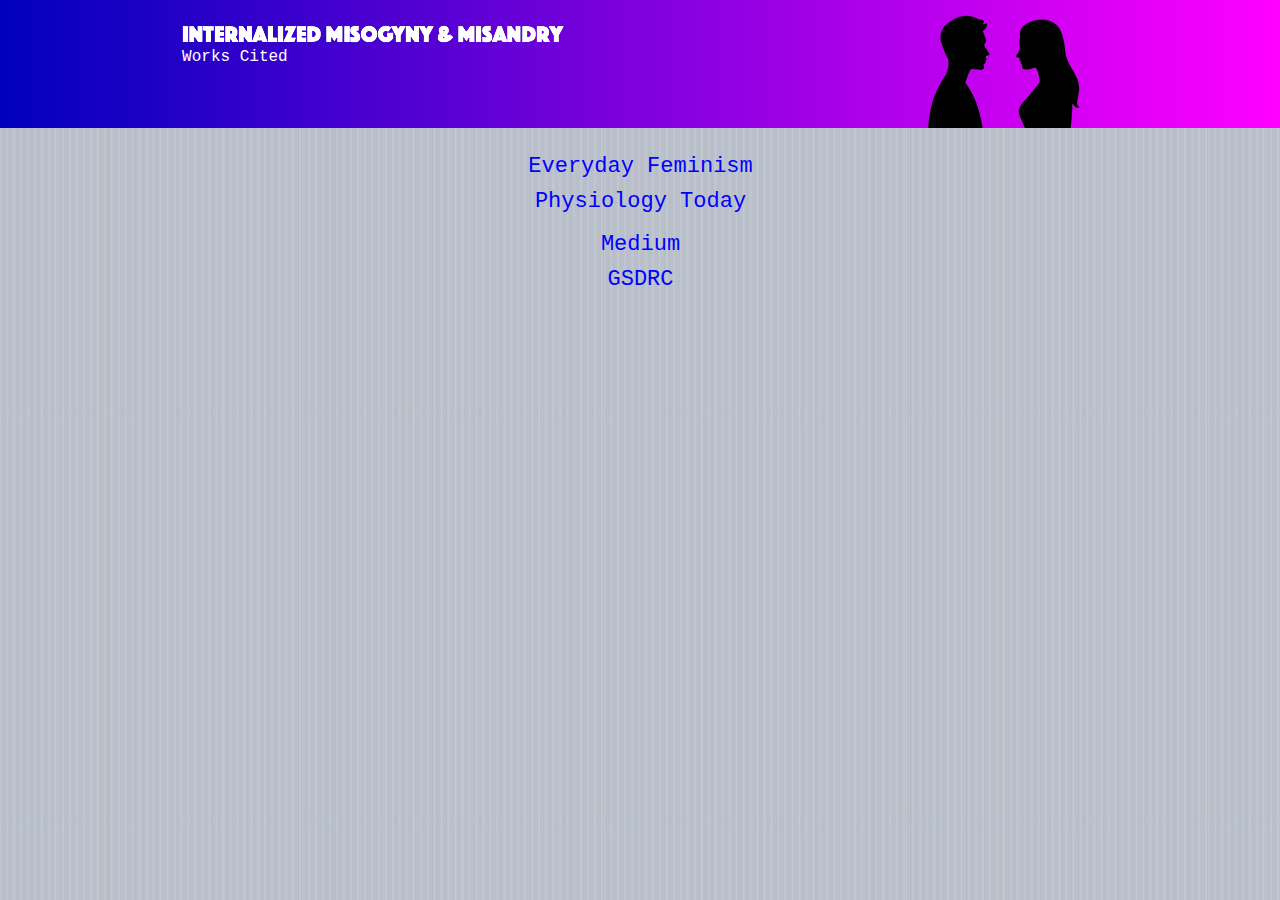
<file: gsproject/works-cited.html>
<!DOCTYPE html>
<html class="nojs html css_verticalspacer" lang="en-US">
 <head>

  <meta http-equiv="Content-type" content="text/html;charset=UTF-8"/>
  <meta name="generator" content="2018.1.1.386"/>
  <meta name="viewport" content="width=device-width, initial-scale=1.0"/>
  
  <script type="text/javascript">
   // Update the 'nojs'/'js' class on the html node
document.documentElement.className = document.documentElement.className.replace(/\bnojs\b/g, 'js');

// Check that all required assets are uploaded and up-to-date
if(typeof Muse == "undefined") window.Muse = {}; window.Muse.assets = {"required":["museutils.js", "museconfig.js", "jquery.watch.js", "require.js", "works-cited.css"], "outOfDate":[]};
</script>
  
  <title>Works Cited</title>
  <!-- CSS -->
  <link rel="stylesheet" type="text/css" href="css/site_global.css?crc=444006867"/>
  <link rel="stylesheet" type="text/css" href="css/works-cited.css?crc=4206024554" id="pagesheet"/>
   </head>
 <body>

  <div class="clearfix borderbox" id="page"><!-- column -->
   <div class="position_content" id="page_position_content">
    <div class="clearfix colelem" id="pu348-3"><!-- group -->
     <div class="browser_width grpelem" id="u348-3-bw">
      <div class="gradient clearfix" id="u348-3"><!-- content -->
       <p>&nbsp;</p>
      </div>
     </div>
     <img class="grpelem" id="u349-4" alt="Internalized Misogyny &amp; Misandry" src="images/u349-4.png?crc=303138145" data-image-width="410"/><!-- rasterized frame -->
     <div class="clearfix grpelem" id="u350-4"><!-- content -->
      <p>Works Cited</p>
     </div>
     <div class="clip_frame grpelem" id="u351"><!-- image -->
      <img class="block" id="u351_img" src="images/istockphoto-1370552866-612x612-removebg-preview.png?crc=3963622647" alt="" data-heightwidthratio="0.6836734693877551" data-image-width="196" data-image-height="134"/>
     </div>
    </div>
    <a class="nonblock nontext clearfix colelem" id="u399-4" href="https://everydayfeminism.com/2016/06/common-internalized-misogyny/#:~:text=It%20buys%20into%20the%20idea,to%20characterize%20women%20as%20illogical."><!-- content --><p>Everyday Feminism</p></a>
    <div class="pointer_cursor clearfix colelem" id="u405-5"><!-- content -->
     <a class="block" href="https://everydayfeminism.com/2016/06/common-internalized-misogyny/#:~:text=It%20buys%20into%20the%20idea,to%20characterize%20women%20as%20illogical."><!-- Block link tag --></a>
     <p><span id="u405">​</span><span class="actAsInlineDiv normal_text" id="u410"><!-- content --><a class="nonblock nontext actAsDiv clearfix excludeFromNormalFlow" id="u408-4" href="https://www.psychologytoday.com/us/blog/communication-success/202005/10-signs-internalized-sexism-and-gaslighting" data-sizePolicy="fixed" data-pintopage="page_fixedLeft"><!-- content --><span class="actAsPara">Physiology Today</span></a></span><span></span></p>
    </div>
    <a class="nonblock nontext clearfix colelem" id="u577-4" href="https://medium.com/@goldpillvoice/internalized-misandry-38598f1f59d0"><!-- content --><p>Medium</p></a>
    <a class="nonblock nontext clearfix colelem" id="u669-4" href="https://gsdrc.org/topic-guides/gender/gender-and-media/#:~:text=The%20media%20tends%20to%20demean,women%20and%20men%20in%20society"><!-- content --><p>GSDRC</p></a>
    <div class="verticalspacer" data-offset-top="294" data-content-above-spacer="293" data-content-below-spacer="206" data-sizePolicy="fixed" data-pintopage="page_fixedLeft"></div>
   </div>
  </div>
  <!-- Other scripts -->
  <script type="text/javascript">
   // Decide whether to suppress missing file error or not based on preference setting
var suppressMissingFileError = false
</script>
  <script type="text/javascript">
   window.Muse.assets.check=function(c){if(!window.Muse.assets.checked){window.Muse.assets.checked=!0;var b={},d=function(a,b){if(window.getComputedStyle){var c=window.getComputedStyle(a,null);return c&&c.getPropertyValue(b)||c&&c[b]||""}if(document.documentElement.currentStyle)return(c=a.currentStyle)&&c[b]||a.style&&a.style[b]||"";return""},a=function(a){if(a.match(/^rgb/))return a=a.replace(/\s+/g,"").match(/([\d\,]+)/gi)[0].split(","),(parseInt(a[0])<<16)+(parseInt(a[1])<<8)+parseInt(a[2]);if(a.match(/^\#/))return parseInt(a.substr(1),
16);return 0},f=function(f){for(var g=document.getElementsByTagName("link"),j=0;j<g.length;j++)if("text/css"==g[j].type){var l=(g[j].href||"").match(/\/?css\/([\w\-]+\.css)\?crc=(\d+)/);if(!l||!l[1]||!l[2])break;b[l[1]]=l[2]}g=document.createElement("div");g.className="version";g.style.cssText="display:none; width:1px; height:1px;";document.getElementsByTagName("body")[0].appendChild(g);for(j=0;j<Muse.assets.required.length;){var l=Muse.assets.required[j],k=l.match(/([\w\-\.]+)\.(\w+)$/),i=k&&k[1]?
k[1]:null,k=k&&k[2]?k[2]:null;switch(k.toLowerCase()){case "css":i=i.replace(/\W/gi,"_").replace(/^([^a-z])/gi,"_$1");g.className+=" "+i;i=a(d(g,"color"));k=a(d(g,"backgroundColor"));i!=0||k!=0?(Muse.assets.required.splice(j,1),"undefined"!=typeof b[l]&&(i!=b[l]>>>24||k!=(b[l]&16777215))&&Muse.assets.outOfDate.push(l)):j++;g.className="version";break;case "js":j++;break;default:throw Error("Unsupported file type: "+k);}}c?c().jquery!="1.8.3"&&Muse.assets.outOfDate.push("jquery-1.8.3.min.js"):Muse.assets.required.push("jquery-1.8.3.min.js");
g.parentNode.removeChild(g);if(Muse.assets.outOfDate.length||Muse.assets.required.length)g="Some files on the server may be missing or incorrect. Clear browser cache and try again. If the problem persists please contact website author.",f&&Muse.assets.outOfDate.length&&(g+="\nOut of date: "+Muse.assets.outOfDate.join(",")),f&&Muse.assets.required.length&&(g+="\nMissing: "+Muse.assets.required.join(",")),suppressMissingFileError?(g+="\nUse SuppressMissingFileError key in AppPrefs.xml to show missing file error pop up.",console.log(g)):alert(g)};location&&location.search&&location.search.match&&location.search.match(/muse_debug/gi)?
setTimeout(function(){f(!0)},5E3):f()}};
var muse_init=function(){require.config({baseUrl:""});require(["jquery","museutils","whatinput","jquery.watch"],function(c){var $ = c;$(document).ready(function(){try{
window.Muse.assets.check($);/* body */
Muse.Utils.transformMarkupToFixBrowserProblemsPreInit();/* body */
Muse.Utils.prepHyperlinks(true);/* body */
Muse.Utils.resizeHeight('.browser_width');/* resize height */
Muse.Utils.requestAnimationFrame(function() { $('body').addClass('initialized'); });/* mark body as initialized */
Muse.Utils.makeButtonsVisibleAfterSettingMinWidth();/* body */
Muse.Utils.fullPage('#page');/* 100% height page */
Muse.Utils.showWidgetsWhenReady();/* body */
Muse.Utils.transformMarkupToFixBrowserProblems();/* body */
}catch(b){if(b&&"function"==typeof b.notify?b.notify():Muse.Assert.fail("Error calling selector function: "+b),false)throw b;}})})};

</script>
  <!-- RequireJS script -->
  <script src="scripts/require.js?crc=4177726516" type="text/javascript" async data-main="scripts/museconfig.js?crc=3936894949" onload="if (requirejs) requirejs.onError = function(requireType, requireModule) { if (requireType && requireType.toString && requireType.toString().indexOf && 0 <= requireType.toString().indexOf('#scripterror')) window.Muse.assets.check(); }" onerror="window.Muse.assets.check();"></script>
   </body>
</html>
</file>
<file: gsproject/css/site_global.css>
html{min-height:100%;min-width:100%;-ms-text-size-adjust:none;}body,div,dl,dt,dd,ul,ol,li,nav,h1,h2,h3,h4,h5,h6,pre,code,form,fieldset,legend,input,button,textarea,p,blockquote,th,td,a{margin:0px;padding:0px;border-width:0px;border-style:solid;border-color:transparent;-webkit-transform-origin:left top;-ms-transform-origin:left top;-o-transform-origin:left top;transform-origin:left top;background-repeat:no-repeat;}button.submit-btn{-moz-box-sizing:content-box;-webkit-box-sizing:content-box;box-sizing:content-box;}.transition{-webkit-transition-property:background-image,background-position,background-color,border-color,border-radius,color,font-size,font-style,font-weight,letter-spacing,line-height,text-align,box-shadow,text-shadow,opacity;transition-property:background-image,background-position,background-color,border-color,border-radius,color,font-size,font-style,font-weight,letter-spacing,line-height,text-align,box-shadow,text-shadow,opacity;}.transition *{-webkit-transition:inherit;transition:inherit;}table{border-collapse:collapse;border-spacing:0px;}fieldset,img{border:0px;border-style:solid;-webkit-transform-origin:left top;-ms-transform-origin:left top;-o-transform-origin:left top;transform-origin:left top;}address,caption,cite,code,dfn,em,strong,th,var,optgroup{font-style:inherit;font-weight:inherit;}del,ins{text-decoration:none;}li{list-style:none;}caption,th{text-align:left;}h1,h2,h3,h4,h5,h6{font-size:100%;font-weight:inherit;}input,button,textarea,select,optgroup,option{font-family:inherit;font-size:inherit;font-style:inherit;font-weight:inherit;}.form-grp input,.form-grp textarea{-webkit-appearance:none;-webkit-border-radius:0;}body{font-family:Arial, Helvetica Neue, Helvetica, sans-serif;text-align:left;font-size:14px;line-height:17px;word-wrap:break-word;text-rendering:optimizeLegibility;-moz-font-feature-settings:'liga';-ms-font-feature-settings:'liga';-webkit-font-feature-settings:'liga';font-feature-settings:'liga';}a:link{color:#0000FF;text-decoration:underline;}a:visited{color:#800080;text-decoration:underline;}a:hover{color:#0000FF;text-decoration:underline;}a:active{color:#EE0000;text-decoration:underline;}a.nontext{color:black;text-decoration:none;font-style:normal;font-weight:normal;}.normal_text{color:#000000;direction:ltr;font-family:Arial, Helvetica Neue, Helvetica, sans-serif;font-size:14px;font-style:normal;font-weight:normal;letter-spacing:0px;line-height:17px;text-align:left;text-decoration:none;text-indent:0px;text-transform:none;vertical-align:0px;padding:0px;}.list0 li:before{position:absolute;right:100%;letter-spacing:0px;text-decoration:none;font-weight:normal;font-style:normal;}.rtl-list li:before{right:auto;left:100%;}.nls-None > li:before,.nls-None .list3 > li:before,.nls-None .list6 > li:before{margin-right:6px;content:'•';}.nls-None .list1 > li:before,.nls-None .list4 > li:before,.nls-None .list7 > li:before{margin-right:6px;content:'○';}.nls-None,.nls-None .list1,.nls-None .list2,.nls-None .list3,.nls-None .list4,.nls-None .list5,.nls-None .list6,.nls-None .list7,.nls-None .list8{padding-left:34px;}.nls-None.rtl-list,.nls-None .list1.rtl-list,.nls-None .list2.rtl-list,.nls-None .list3.rtl-list,.nls-None .list4.rtl-list,.nls-None .list5.rtl-list,.nls-None .list6.rtl-list,.nls-None .list7.rtl-list,.nls-None .list8.rtl-list{padding-left:0px;padding-right:34px;}.nls-None .list2 > li:before,.nls-None .list5 > li:before,.nls-None .list8 > li:before{margin-right:6px;content:'-';}.nls-None.rtl-list > li:before,.nls-None .list1.rtl-list > li:before,.nls-None .list2.rtl-list > li:before,.nls-None .list3.rtl-list > li:before,.nls-None .list4.rtl-list > li:before,.nls-None .list5.rtl-list > li:before,.nls-None .list6.rtl-list > li:before,.nls-None .list7.rtl-list > li:before,.nls-None .list8.rtl-list > li:before{margin-right:0px;margin-left:6px;}.TabbedPanelsTab{white-space:nowrap;}.MenuBar .MenuBarView,.MenuBar .SubMenuView{display:block;list-style:none;}.MenuBar .SubMenu{display:none;position:absolute;}.NoWrap{white-space:nowrap;word-wrap:normal;}.rootelem{margin-left:auto;margin-right:auto;}.colelem{display:inline;float:left;clear:both;}.clearfix:after{content:"\0020";visibility:hidden;display:block;height:0px;clear:both;}*:first-child+html .clearfix{zoom:1;}.clip_frame{overflow:hidden;}.popup_anchor{position:relative;width:0px;height:0px;}.allow_click_through *{pointer-events:auto;}.popup_element{z-index:100000;}.svg{display:block;vertical-align:top;}span.wrap{content:'';clear:left;display:block;}span.actAsInlineDiv{display:inline-block;}.position_content,.excludeFromNormalFlow{float:left;}.preload_images{position:absolute;overflow:hidden;left:-9999px;top:-9999px;height:1px;width:1px;}.preload{height:1px;width:1px;}.animateStates{-webkit-transition:0.3s ease-in-out;-moz-transition:0.3s ease-in-out;-o-transition:0.3s ease-in-out;transition:0.3s ease-in-out;}[data-whatinput="mouse"] *:focus,[data-whatinput="touch"] *:focus,input:focus,textarea:focus{outline:none;}textarea{resize:none;overflow:auto;}.allow_click_through,.fld-prompt{pointer-events:none;}.wrapped-input{position:absolute;top:0px;left:0px;background:transparent;border:none;}.submit-btn{z-index:50000;cursor:pointer;}.anchor_item{width:22px;height:18px;}.MenuBar .SubMenuVisible,.MenuBarVertical .SubMenuVisible,.MenuBar .SubMenu .SubMenuVisible,.popup_element.Active,span.actAsPara,.actAsDiv,a.nonblock.nontext,img.block{display:block;}.widget_invisible,.js .invi,.js .mse_pre_init{visibility:hidden;}.ose_ei{visibility:hidden;z-index:0;}.no_vert_scroll{overflow-y:hidden;}.always_vert_scroll{overflow-y:scroll;}.always_horz_scroll{overflow-x:scroll;}.fullscreen{overflow:hidden;left:0px;top:0px;position:fixed;height:100%;width:100%;-moz-box-sizing:border-box;-webkit-box-sizing:border-box;-ms-box-sizing:border-box;box-sizing:border-box;}.fullwidth{position:absolute;}.borderbox{-moz-box-sizing:border-box;-webkit-box-sizing:border-box;-ms-box-sizing:border-box;box-sizing:border-box;}.scroll_wrapper{position:absolute;overflow:auto;left:0px;right:0px;top:0px;bottom:0px;padding-top:0px;padding-bottom:0px;margin-top:0px;margin-bottom:0px;}.browser_width > *{position:absolute;left:0px;right:0px;}.grpelem,.accordion_wrapper{display:inline;float:left;}.fld-checkbox input[type=checkbox],.fld-radiobutton input[type=radio]{position:absolute;overflow:hidden;clip:rect(0px, 0px, 0px, 0px);height:1px;width:1px;margin:-1px;padding:0px;border:0px;}.fld-checkbox input[type=checkbox] + label,.fld-radiobutton input[type=radio] + label{display:inline-block;background-repeat:no-repeat;cursor:pointer;float:left;width:100%;height:100%;}.pointer_cursor,.fld-recaptcha-mode,.fld-recaptcha-refresh,.fld-recaptcha-help{cursor:pointer;}p,h1,h2,h3,h4,h5,h6,ol,ul,span.actAsPara{max-height:1000000px;}.superscript{vertical-align:super;font-size:66%;line-height:0px;}.subscript{vertical-align:sub;font-size:66%;line-height:0px;}.horizontalSlideShow{-ms-touch-action:pan-y;touch-action:pan-y;}.verticalSlideShow{-ms-touch-action:pan-x;touch-action:pan-x;}.colelem100,.verticalspacer{clear:both;}.list0 li,.MenuBar .MenuItemContainer,.SlideShowContentPanel .fullscreen img,.css_verticalspacer .verticalspacer{position:relative;}.popup_element.Inactive,.js .disn,.js .an_invi,.hidden,.breakpoint{display:none;}#muse_css_mq{position:absolute;display:none;background-color:#FFFFFE;}.fluid_height_spacer{width:0.01px;}.muse_check_css{display:none;position:fixed;}@media screen and (-webkit-min-device-pixel-ratio:0){body{text-rendering:auto;}}
</file>
<file: gsproject/css/index.css>
.version.index{color:#0000FA;background-color:#160952;}#muse_css_mq{background-color:#FFFFFF;}#page{z-index:1;min-height:500px;background-image:none;border-width:0px;border-color:#000000;background-color:transparent;width:100%;max-width:960px;margin-left:auto;margin-right:auto;}#page_position_content{margin-top:-6px;padding-bottom:83px;width:100%;}#pu97-3{z-index:2;width:100%;}#u97-3{z-index:2;min-height:128px;background:-webkit-gradient(linear, left center, right center, from(#0000BD),color-stop(100%, #FF00FF));background:-webkit-linear-gradient(left,#0000BD ,#FF00FF 100%);background:linear-gradient(to right,#0000BD ,#FF00FF 100%);filter:progid:DXImageTransform.Microsoft.gradient(startColorstr=#FF0000BD, endColorstr=#FFFF00FF, GradientType=1);-ms-filter:"progid:DXImageTransform.Microsoft.gradient(startColorstr='#FF0000BD', endColorstr='#FFFF00FF', GradientType=1)";background-size:100% auto;}.js body{visibility:hidden;}.js body.initialized{visibility:visible;}#u97-3-bw{z-index:2;min-height:128px;margin-top:6px;}#u239-4{z-index:8;display:block;vertical-align:top;position:relative;margin-right:-10000px;margin-top:26px;width:42.71%;left:2.09%;}#u242-4{z-index:12;min-height:28px;background-color:transparent;line-height:19px;font-size:16px;color:#FFFFFF;font-family:Courier New, Courier, monospace;position:relative;margin-right:-10000px;margin-top:54px;width:40.73%;left:2.09%;}#u245{z-index:16;background-color:transparent;position:relative;margin-right:-10000px;width:20.42%;left:77.5%;}#u245_img{width:100%;}#u255-4{z-index:18;display:block;vertical-align:top;margin-top:25px;position:relative;width:92.4%;margin-left:3.75%;}#pu233-3{z-index:5;margin-top:14px;width:100%;}#u233-3{z-index:5;min-height:6px;background-color:transparent;position:relative;margin-right:-10000px;margin-top:2px;width:0.84%;left:70.94%;}#u258-5{z-index:22;display:block;vertical-align:top;position:relative;margin-right:-10000px;width:82.3%;left:8.86%;}#u261-4{z-index:27;display:block;vertical-align:top;margin-top:24px;position:relative;width:82.3%;margin-left:8.86%;}#pu264-4{z-index:31;margin-top:13px;width:100%;}#u264-4{z-index:31;position:relative;margin-right:-10000px;width:21.67%;left:3.75%;}#u268-4{z-index:35;position:relative;margin-right:-10000px;width:21.67%;left:27.51%;}#u271-4{z-index:39;position:relative;margin-right:-10000px;width:21.67%;left:51.25%;}#u274-4{z-index:43;position:relative;margin-right:-10000px;width:21.67%;left:74.9%;}#u277-4{z-index:47;margin-top:23px;position:relative;width:10.84%;margin-left:44.59%;}#u264-4_img,#u268-4_img,#u271-4_img,#u274-4_img,#u277-4_img{display:block;vertical-align:top;width:100%;}.css_verticalspacer .verticalspacer{height:calc(100vh - 499px);}.html{background:#FFFFFF url("../images/screen%20shot%202026-01-07%20at%2013259%20pm.jpg?crc=286837702") repeat left top scroll;}body{position:relative;min-width:320px;}
</file>
<file: gsproject/css/examples-men.css>
.version.examples_men{color:#00001D;background-color:#B423B6;}#muse_css_mq{background-color:#FFFFFF;}#page{z-index:1;min-height:435.64983443708593px;background-image:none;border-width:0px;border-color:#000000;background-color:transparent;padding-top:2px;padding-bottom:62.35016556291407px;width:100%;max-width:960px;margin-left:auto;margin-right:auto;}#pu451-3{z-index:2;width:100%;}#u451-3{z-index:2;min-height:128px;background:-webkit-gradient(linear, center top, center bottom, from(#B4FFFF),color-stop(100%, #0000FF));background:-webkit-linear-gradient(top,#B4FFFF ,#0000FF 100%);background:linear-gradient(to bottom,#B4FFFF ,#0000FF 100%);filter:progid:DXImageTransform.Microsoft.gradient(startColorstr=#FFB4FFFF, endColorstr=#FF0000FF, GradientType=0);-ms-filter:"progid:DXImageTransform.Microsoft.gradient(startColorstr='#FFB4FFFF', endColorstr='#FF0000FF', GradientType=0)";}.js body{visibility:hidden;}.js body.initialized{visibility:visible;}#u451-3-bw{z-index:2;min-height:128px;}#u452-4{z-index:5;display:block;vertical-align:top;position:relative;margin-right:-10000px;margin-top:20px;width:42.71%;left:2.19%;}#u453-4{z-index:9;min-height:28px;background-color:transparent;line-height:19px;font-size:16px;color:#FFFFFF;font-family:Courier New, Courier, monospace;position:relative;margin-right:-10000px;margin-top:48px;width:40.73%;left:2.19%;}#u513{z-index:21;background-color:transparent;position:relative;margin-right:-10000px;margin-top:13px;width:13.13%;left:81.67%;}#u513_img{width:100%;}#u454-4{z-index:13;display:block;vertical-align:top;margin-top:9px;position:relative;width:92.4%;margin-left:4.07%;}#u523-4{z-index:23;display:block;vertical-align:top;margin-top:9px;position:relative;width:92.4%;margin-left:4.07%;}#u526-4{z-index:27;display:block;vertical-align:top;margin-top:9px;position:relative;width:92.4%;margin-left:4.07%;}#u529-4{z-index:31;display:block;vertical-align:top;position:relative;width:92.4%;margin-left:3.86%;}#u532-4{z-index:35;display:block;vertical-align:top;position:relative;width:92.4%;margin-left:3.86%;}#u535-4{z-index:39;display:block;vertical-align:top;position:relative;width:92.4%;margin-left:3.86%;}#u538-4{z-index:43;display:block;vertical-align:top;margin-top:16px;position:relative;width:92.4%;margin-left:3.86%;}#u541-4{z-index:47;display:block;vertical-align:top;margin-top:16px;position:relative;width:92.4%;margin-left:3.86%;}#u544-4{z-index:51;display:block;vertical-align:top;position:relative;width:92.4%;margin-left:3.86%;}#u547-4{z-index:55;display:block;vertical-align:top;top:-1px;margin-bottom:-1px;position:relative;width:92.4%;margin-left:3.86%;}#u550-4{z-index:59;display:block;vertical-align:top;margin-top:16px;position:relative;width:92.4%;margin-left:3.86%;}#u553-4{z-index:63;display:block;vertical-align:top;margin-top:17px;position:relative;width:92.4%;margin-left:3.86%;}#u556-4{z-index:67;display:block;vertical-align:top;position:relative;width:92.4%;margin-left:4.07%;}#u468-4{z-index:17;margin-top:15px;position:relative;width:92.4%;margin-left:4.07%;}#u468-4_img{display:block;vertical-align:top;width:100%;}.css_verticalspacer .verticalspacer{height:calc(100vh - 762px);}.html{background:#FFFFFF url("../images/screen%20shot%202026-01-07%20at%2013259%20pm.jpg?crc=286837702") repeat left top scroll;}body{position:relative;min-width:320px;}
</file>
<file: gsproject/css/examples-women.css>
.version.examples_women{color:#000005;background-color:#7F67BA;}#muse_css_mq{background-color:#FFFFFF;}#page{z-index:1;min-height:499.64983443708593px;background-image:none;border-width:0px;border-color:#000000;background-color:transparent;padding-bottom:0px;width:100%;max-width:960px;margin-left:auto;margin-right:auto;}#page_position_content{margin-top:-2px;padding-bottom:62px;width:100%;}#pu293-3{z-index:2;width:100%;}#u293-3{z-index:2;min-height:128px;background:-webkit-gradient(linear, center top, center bottom, from(#FF9EF5),color-stop(100%, #FF00FF));background:-webkit-linear-gradient(top,#FF9EF5 ,#FF00FF 100%);background:linear-gradient(to bottom,#FF9EF5 ,#FF00FF 100%);filter:progid:DXImageTransform.Microsoft.gradient(startColorstr=#FFFF9EF5, endColorstr=#FFFF00FF, GradientType=0);-ms-filter:"progid:DXImageTransform.Microsoft.gradient(startColorstr='#FFFF9EF5', endColorstr='#FFFF00FF', GradientType=0)";}.js body{visibility:hidden;}.js body.initialized{visibility:visible;}#u293-3-bw{z-index:2;min-height:128px;}#u295-4{z-index:5;display:block;vertical-align:top;position:relative;margin-right:-10000px;margin-top:19px;width:42.71%;left:2.3%;}#u296-4{z-index:9;min-height:28px;background-color:transparent;line-height:19px;font-size:16px;color:#FFFFFF;font-family:Courier New, Courier, monospace;position:relative;margin-right:-10000px;margin-top:48px;width:40.73%;left:2.3%;}#u414{z-index:45;background-color:transparent;position:relative;margin-right:-10000px;margin-top:5px;width:11.46%;left:81.78%;}#u414_img{width:100%;}#u371-4{z-index:13;display:block;vertical-align:top;margin-top:12px;position:relative;width:92.4%;margin-left:3.86%;}#u374-4{z-index:17;display:block;vertical-align:top;margin-top:16px;position:relative;width:92.4%;margin-left:3.86%;}#u377-4{z-index:21;display:block;vertical-align:top;margin-top:5px;position:relative;width:92.4%;margin-left:3.86%;}#u380-4{z-index:25;display:block;vertical-align:top;top:-1px;margin-bottom:-1px;position:relative;width:92.4%;margin-left:3.86%;}#u383-4{z-index:29;display:block;vertical-align:top;margin-top:2px;position:relative;width:92.4%;margin-left:3.86%;}#u386-4{z-index:33;display:block;vertical-align:top;margin-top:8px;position:relative;width:92.4%;margin-left:3.86%;}#u389-4{z-index:37;display:block;vertical-align:top;margin-top:16px;position:relative;width:92.4%;margin-left:3.86%;}#u402-4{z-index:41;display:block;vertical-align:top;margin-top:12px;position:relative;width:92.4%;margin-left:3.86%;}#u424-5{z-index:47;display:block;vertical-align:top;margin-top:9px;position:relative;width:92.4%;margin-left:3.86%;}#u433-4{z-index:57;display:block;vertical-align:top;margin-top:6px;position:relative;width:92.4%;margin-left:3.86%;}#u436-4{z-index:61;margin-top:42px;position:relative;width:92.4%;margin-left:3.86%;}#u436-4_img{display:block;vertical-align:top;width:100%;}.css_verticalspacer .verticalspacer{height:calc(100vh - 672px);}.html{background:#FFFFFF url("../images/screen%20shot%202026-01-07%20at%2013259%20pm.jpg?crc=286837702") repeat left top scroll;}body{position:relative;min-width:320px;}
</file>
<file: gsproject/css/how-can-we-fix-it.css>
.version.how_can_we_fix_it{color:#000017;background-color:#EFAD0C;}#muse_css_mq{background-color:#FFFFFF;}#page{z-index:1;min-height:499.6498344370858px;background-image:none;border-width:0px;border-color:#000000;background-color:transparent;padding-bottom:0px;width:100%;max-width:960px;margin-left:auto;margin-right:auto;}#page_position_content{margin-top:-1px;padding-bottom:62px;width:100%;}#pu698-3{z-index:2;width:100%;}#u698-3{z-index:2;min-height:128px;background:-webkit-gradient(linear, center top, center bottom, from(#009245),color-stop(100%, #FFFFFF));background:-webkit-linear-gradient(top,#009245 ,#FFFFFF 100%);background:linear-gradient(to bottom,#009245 ,#FFFFFF 100%);filter:progid:DXImageTransform.Microsoft.gradient(startColorstr=#FF009245, endColorstr=#FFFFFFFF, GradientType=0);-ms-filter:"progid:DXImageTransform.Microsoft.gradient(startColorstr='#FF009245', endColorstr='#FFFFFFFF', GradientType=0)";}.js body{visibility:hidden;}.js body.initialized{visibility:visible;}#u698-3-bw{z-index:2;min-height:128px;}#u699-4{z-index:5;display:block;vertical-align:top;position:relative;margin-right:-10000px;margin-top:20px;width:42.71%;left:2.3%;}#u700-4{z-index:9;min-height:28px;background-color:transparent;line-height:19px;font-size:16px;color:#FFFFFF;font-family:Courier New, Courier, monospace;position:relative;margin-right:-10000px;margin-top:48px;width:40.73%;left:2.3%;}#u702-4{z-index:13;display:block;vertical-align:top;margin-top:14px;position:relative;width:92.4%;margin-left:3.86%;}#u783-6{z-index:21;display:block;vertical-align:top;margin-top:15px;position:relative;width:92.4%;margin-left:4.28%;}#u786-5{z-index:27;display:block;vertical-align:top;position:relative;width:92.4%;margin-left:4.28%;}#u789-5{z-index:32;display:block;vertical-align:top;position:relative;width:92.4%;margin-left:4.28%;}#u792-5{z-index:37;display:block;vertical-align:top;position:relative;width:92.4%;margin-left:4.28%;}#u795-5{z-index:42;display:block;vertical-align:top;position:relative;width:92.4%;margin-left:4.28%;}#u798-5{z-index:47;display:block;vertical-align:top;position:relative;width:92.4%;margin-left:4.28%;}#u801-4{z-index:52;display:block;vertical-align:top;margin-top:26px;position:relative;width:92.4%;margin-left:4.28%;}#u703-4{z-index:17;margin-top:20px;position:relative;width:92.4%;margin-left:3.86%;}#u703-4_img{display:block;vertical-align:top;width:100%;}.css_verticalspacer .verticalspacer{height:calc(100vh - 523px);}.html{background:#FFFFFF url("../images/screen%20shot%202026-01-07%20at%2013259%20pm.jpg?crc=286837702") repeat left top scroll;}body{position:relative;min-width:320px;}
</file>
<file: gsproject/css/media-s-role.css>
.version.media_s_role{color:#00001A;background-color:#C6AB16;}#muse_css_mq{background-color:#FFFFFF;}#page{z-index:1;min-height:436.64983443708593px;background-image:none;border-width:0px;border-color:#000000;background-color:transparent;padding-top:1px;padding-bottom:62.35016556291407px;width:100%;max-width:960px;margin-left:auto;margin-right:auto;}#pu592-3{z-index:2;width:100%;}#u592-3{z-index:2;min-height:128px;background:-webkit-gradient(linear, center top, center bottom, from(#FFB0FF),color-stop(100%, #F7931E));background:-webkit-linear-gradient(top,#FFB0FF ,#F7931E 100%);background:linear-gradient(to bottom,#FFB0FF ,#F7931E 100%);filter:progid:DXImageTransform.Microsoft.gradient(startColorstr=#FFFFB0FF, endColorstr=#FFF7931E, GradientType=0);-ms-filter:"progid:DXImageTransform.Microsoft.gradient(startColorstr='#FFFFB0FF', endColorstr='#FFF7931E', GradientType=0)";}.js body{visibility:hidden;}.js body.initialized{visibility:visible;}#u592-3-bw{z-index:2;min-height:128px;}#u593-4{z-index:5;display:block;vertical-align:top;position:relative;margin-right:-10000px;margin-top:20px;width:42.71%;left:2.3%;}#u594-4{z-index:9;min-height:28px;background-color:transparent;line-height:19px;font-size:16px;color:#FFFFFF;font-family:Courier New, Courier, monospace;position:relative;margin-right:-10000px;margin-top:48px;width:40.73%;left:2.3%;}#u597-4{z-index:17;display:block;vertical-align:top;margin-top:14px;position:relative;width:92.4%;margin-left:3.86%;}#u596-4{z-index:13;display:block;vertical-align:top;margin-top:6px;position:relative;width:92.4%;margin-left:3.86%;}#u654-4{z-index:25;display:block;vertical-align:top;margin-top:4px;position:relative;width:92.4%;margin-left:3.86%;}#u657-9{z-index:29;display:block;vertical-align:top;position:relative;width:92.4%;margin-left:3.86%;}#u660-4{z-index:38;display:block;vertical-align:top;position:relative;width:92.4%;margin-left:3.86%;}#u663-4{z-index:42;display:block;vertical-align:top;margin-top:20px;position:relative;width:92.4%;margin-left:3.86%;}#u675-4{z-index:50;display:block;vertical-align:top;margin-top:1px;position:relative;width:92.4%;margin-left:3.86%;}#u666-4{z-index:46;display:block;vertical-align:top;margin-top:17px;position:relative;width:92.4%;margin-left:3.86%;}#u678-6{z-index:54;display:block;vertical-align:top;position:relative;width:92.4%;margin-left:3.86%;}#u609-4{z-index:21;margin-top:12px;position:relative;width:92.4%;margin-left:3.86%;}#u609-4_img{display:block;vertical-align:top;width:100%;}.css_verticalspacer .verticalspacer{height:calc(100vh - 657px);}.html{background:#FFFFFF url("../images/screen%20shot%202026-01-07%20at%2013259%20pm.jpg?crc=286837702") repeat left top scroll;}body{position:relative;min-width:320px;}
</file>
<file: gsproject/css/works-cited.css>
.version.works_cited{color:#0000FA;background-color:#B2D76A;}#muse_css_mq{background-color:#FFFFFF;}#page{z-index:1;min-height:500px;background-image:none;border-width:0px;border-color:#000000;background-color:transparent;width:100%;max-width:960px;margin-left:auto;margin-right:auto;}#page_position_content{margin-top:-6px;padding-bottom:206px;width:100%;}#pu348-3{z-index:2;width:100%;}#u348-3{z-index:2;min-height:128px;background:-webkit-gradient(linear, left center, right center, from(#0000BD),color-stop(100%, #FF00FF));background:-webkit-linear-gradient(left,#0000BD ,#FF00FF 100%);background:linear-gradient(to right,#0000BD ,#FF00FF 100%);filter:progid:DXImageTransform.Microsoft.gradient(startColorstr=#FF0000BD, endColorstr=#FFFF00FF, GradientType=1);-ms-filter:"progid:DXImageTransform.Microsoft.gradient(startColorstr='#FF0000BD', endColorstr='#FFFF00FF', GradientType=1)";background-size:100% auto;}.js body{visibility:hidden;}.js body.initialized{visibility:visible;}#u348-3-bw{z-index:2;min-height:128px;margin-top:6px;}#u349-4{z-index:5;display:block;vertical-align:top;position:relative;margin-right:-10000px;margin-top:26px;width:42.71%;left:2.3%;}#u350-4{z-index:9;min-height:28px;background-color:transparent;line-height:19px;font-size:16px;color:#FFFFFF;font-family:Courier New, Courier, monospace;position:relative;margin-right:-10000px;margin-top:54px;width:40.73%;left:2.3%;}#u351{z-index:13;background-color:transparent;position:relative;margin-right:-10000px;width:20.42%;left:77.71%;}#u351_img{width:100%;}#u399-4{z-index:15;min-height:28px;background-color:transparent;text-align:center;font-size:22px;color:#0000FF;line-height:26px;font-family:Courier New, Courier, monospace;margin-top:26px;position:relative;width:40.73%;margin-left:29.69%;}#u405-5{z-index:19;min-height:28px;background-color:transparent;text-align:center;font-size:22px;color:#0000FF;line-height:26px;font-family:Courier New, Courier, monospace;margin-top:7px;position:relative;width:40.73%;margin-left:29.69%;}#u405{font-size:1px;line-height:0px;}#u408-4{z-index:24;width:391px;min-height:28px;background-color:transparent;text-align:center;font-size:22px;color:#0000FF;line-height:26px;font-family:Courier New, Courier, monospace;}#u577-4{z-index:29;min-height:28px;background-color:transparent;text-align:center;font-size:22px;color:#0000FF;line-height:26px;font-family:Courier New, Courier, monospace;margin-top:7px;position:relative;width:40.73%;margin-left:29.69%;}#u669-4{z-index:33;min-height:28px;background-color:transparent;text-align:center;font-size:22px;color:#0000FF;line-height:26px;font-family:Courier New, Courier, monospace;margin-top:7px;position:relative;width:40.73%;margin-left:29.69%;}.css_verticalspacer .verticalspacer{height:calc(100vh - 499px);}.html{background:#FFFFFF url("../images/screen%20shot%202026-01-07%20at%2013259%20pm.jpg?crc=286837702") repeat left top scroll;}body{position:relative;min-width:320px;}
</file>
